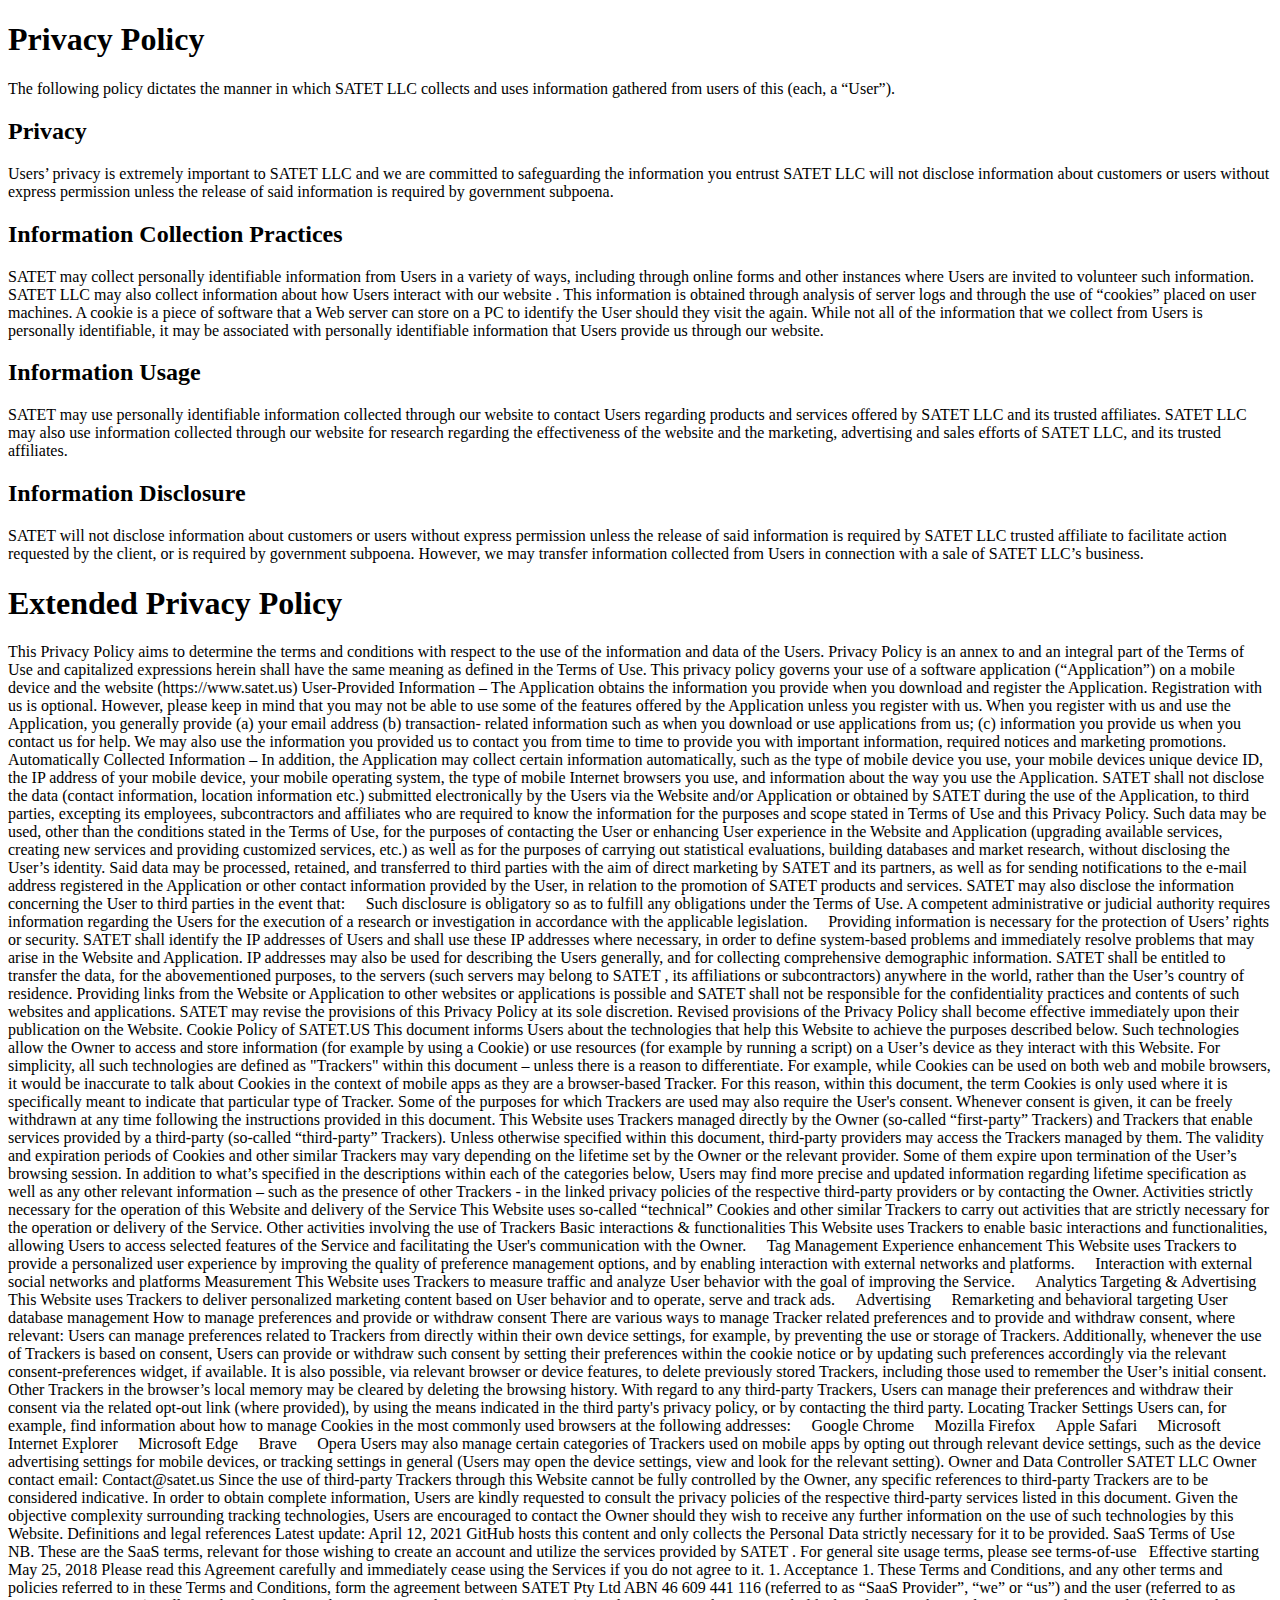
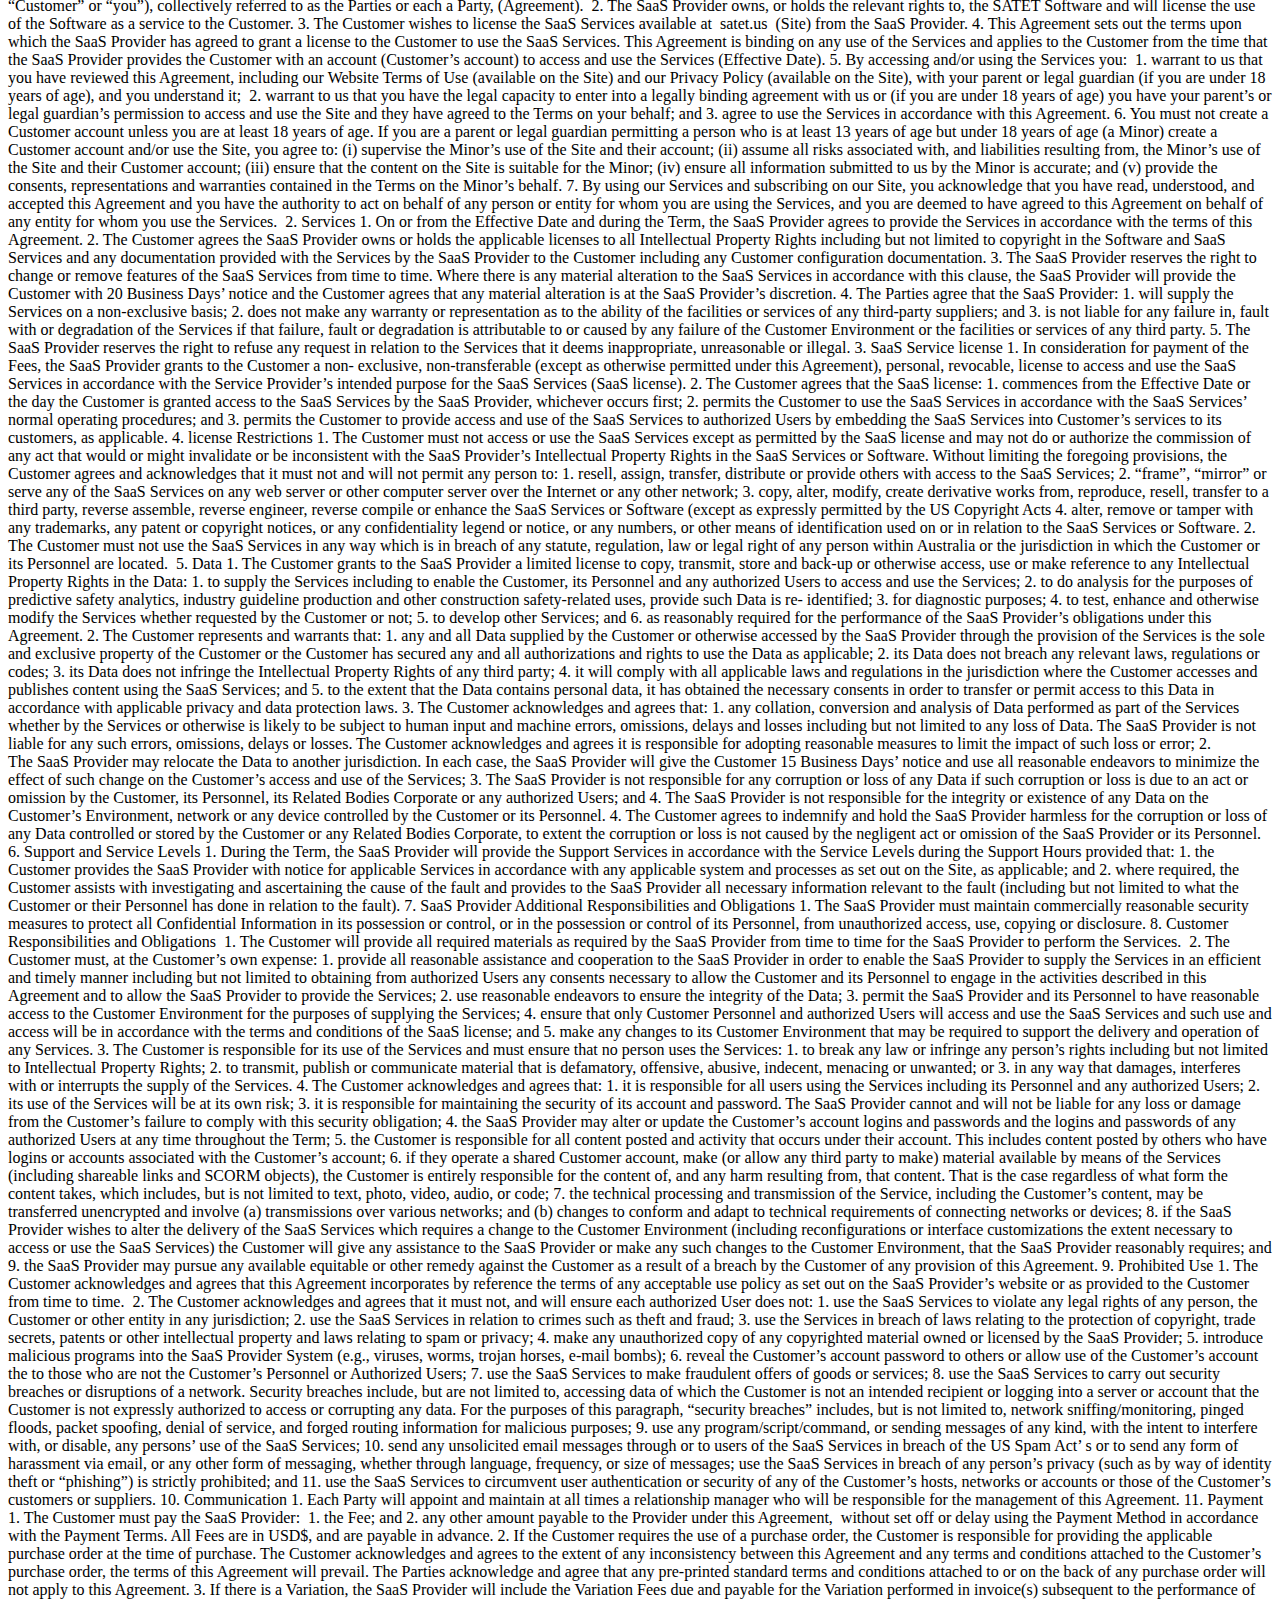
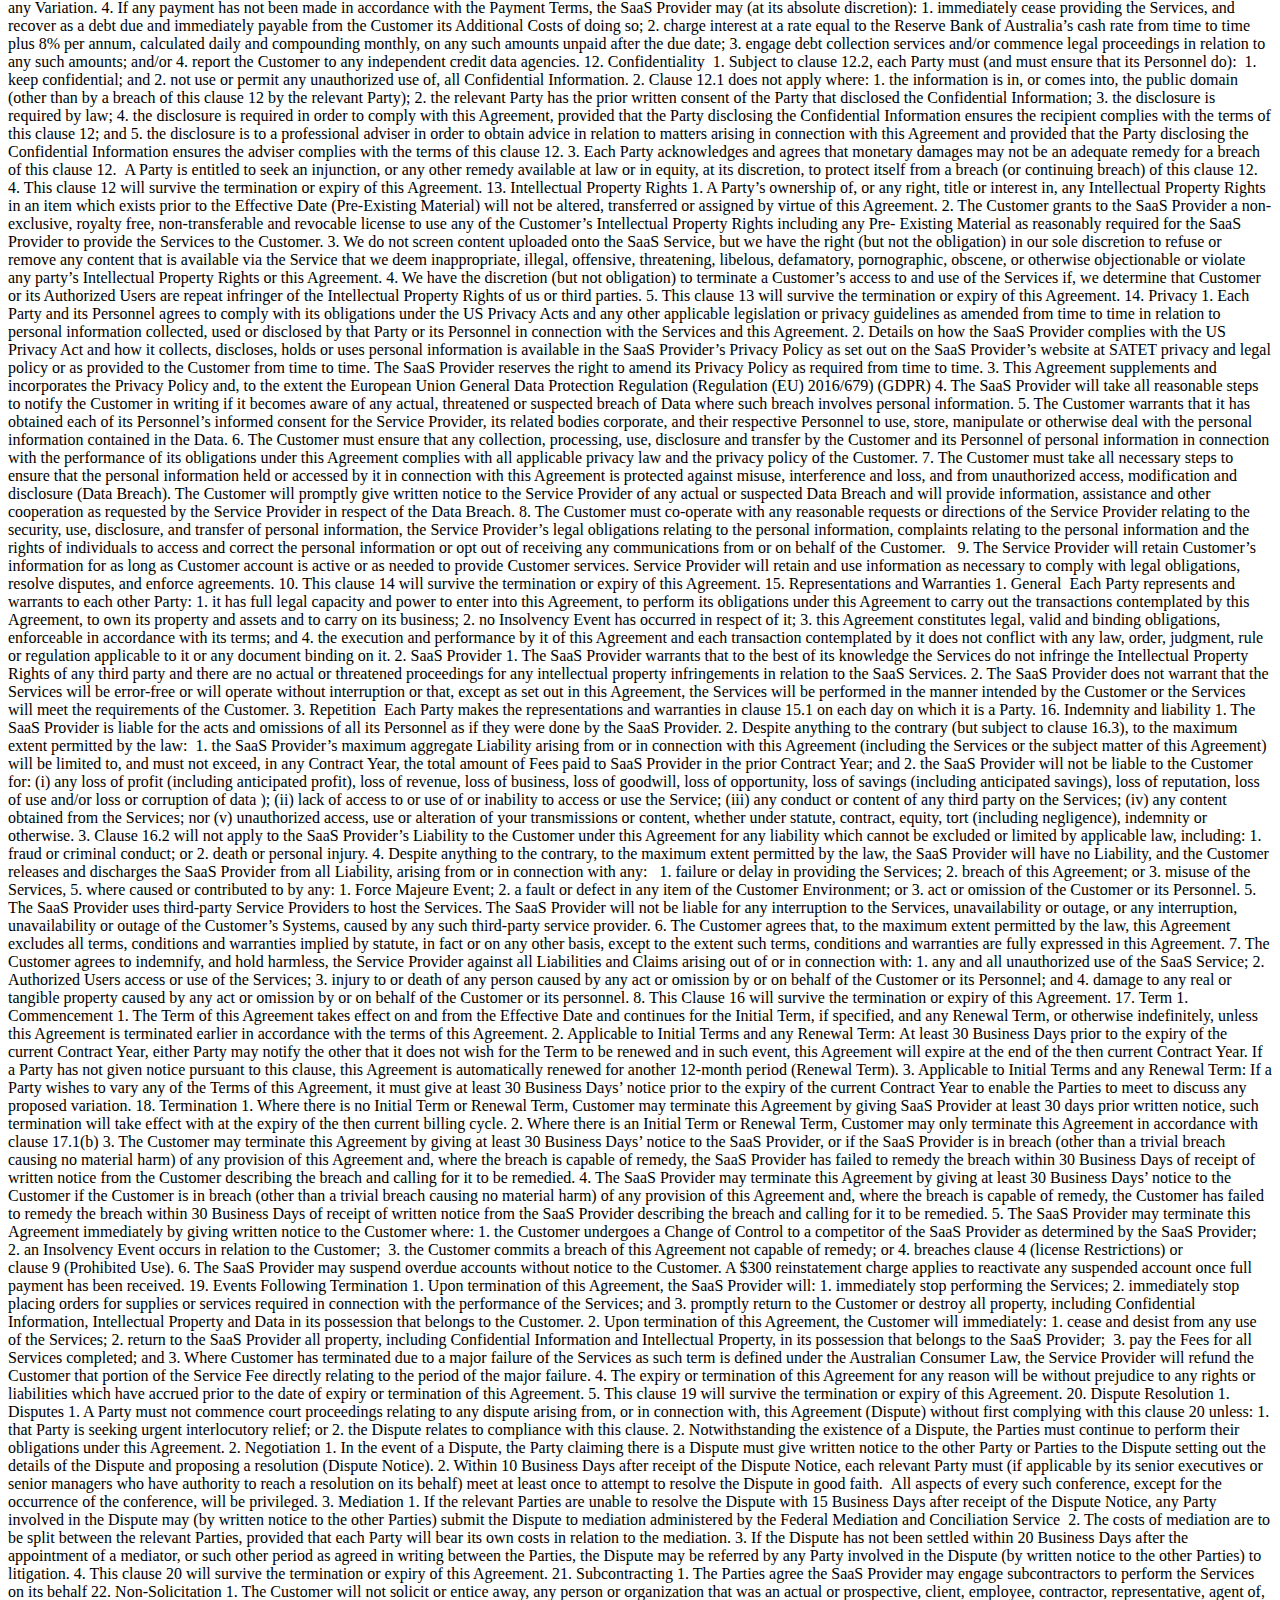
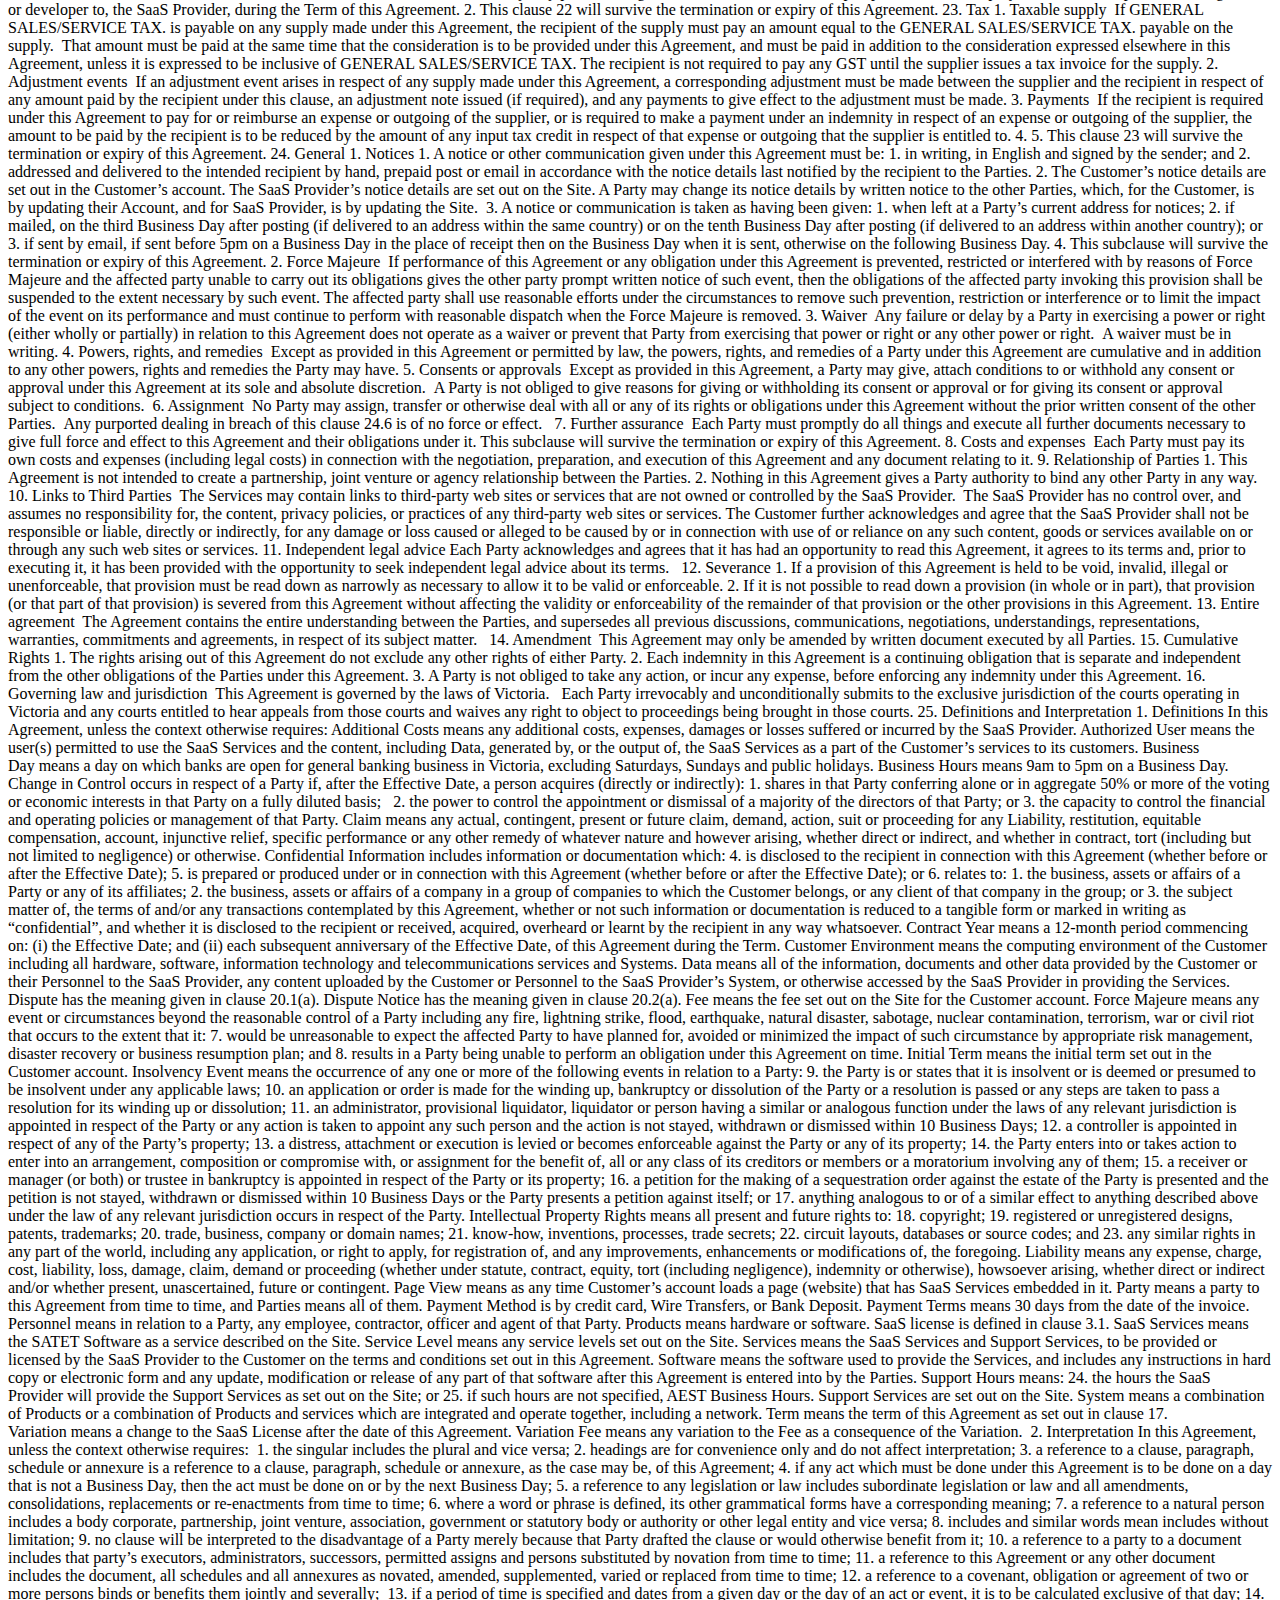
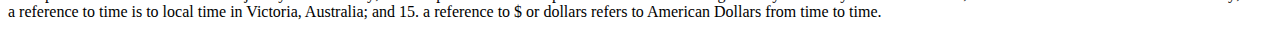
<file: policy.html>
<!DOCTYPE html>
<html lang="en">
<head>
    <meta charset="UTF-8">
    <meta http-equiv="X-UA-Compatible" content="IE=edge">
    <meta name="viewport" content="width=device-width, initial-scale=1.0">
    <title>Privacy Policy</title>
</head>
<body>
    <h1>Privacy Policy</h1>
    The following policy dictates the manner in which SATET LLC collects and uses information gathered from users of
this (each, a “User”).
<h2>Privacy</h2>
<p>Users’ privacy is extremely important to SATET LLC and we are committed to safeguarding the information you
entrust SATET LLC will not disclose information about customers or users without express permission unless the
release of said information is required by government subpoena.</p>

<h2>Information Collection Practices</h2>

<p>SATET may collect personally identifiable information from Users in a variety of ways, including through online
forms and other instances where Users are invited to volunteer such information. SATET LLC may also collect
information about how Users interact with our website . This information is obtained through analysis of server logs
and through the use of “cookies” placed on user machines. A cookie is a piece of software that a Web server can
store on a PC to identify the User should they visit the again. While not all of the information that we collect from
Users is personally identifiable, it may be associated with personally identifiable information that Users provide us
through our website.</p>

<h2>Information Usage</h2>
SATET may use personally identifiable information collected through our website to contact Users regarding
products and services offered by SATET LLC and its trusted affiliates. SATET LLC may also use information
collected through our website for research regarding the effectiveness of the website and the marketing, advertising
and sales efforts of SATET LLC, and its trusted affiliates.
<h2>Information Disclosure</h2>

SATET will not disclose information about customers or users without express permission unless the release of said
information is required by SATET LLC trusted affiliate to facilitate action requested by the client, or is required by
government subpoena. However, we may transfer information collected from Users in connection with a sale of
SATET LLC’s business.

<h1>Extended Privacy Policy</h1>

This Privacy Policy aims to determine the terms and conditions with respect to the use of the information and data of
the Users. Privacy Policy is an annex to and an integral part of the Terms of Use and capitalized expressions herein
shall have the same meaning as defined in the Terms of Use.
This privacy policy governs your use of a software application (“Application”) on a mobile device and the website
(https://www.satet.us)
User-Provided Information – The Application obtains the information you provide when you download and register
the Application. Registration with us is optional. However, please keep in mind that you may not be able to use
some of the features offered by the Application unless you register with us.
When you register with us and use the Application, you generally provide (a) your email address (b) transaction-
related information such as when you download or use applications from us; (c) information you provide us when
you contact us for help. We may also use the information you provided us to contact you from time to time to provide
you with important information, required notices and marketing promotions.
Automatically Collected Information – In addition, the Application may collect certain information automatically, such
as the type of mobile device you use, your mobile devices unique device ID, the IP address of your mobile device,
your mobile operating system, the type of mobile Internet browsers you use, and information about the way you use
the Application.
SATET shall not disclose the data (contact information, location information etc.) submitted electronically by the
Users via the Website and/or Application or obtained by SATET during the use of the Application, to third parties,
excepting its employees, subcontractors and affiliates who are required to know the information for the purposes
and scope stated in Terms of Use and this Privacy Policy.
Such data may be used, other than the conditions stated in the Terms of Use, for the purposes of contacting the
User or enhancing User experience in the Website and Application (upgrading available services, creating new
services and providing customized services, etc.) as well as for the purposes of carrying out statistical evaluations,
building databases and market research, without disclosing the User’s identity. Said data may be processed,
retained, and transferred to third parties with the aim of direct marketing by SATET and its partners, as well as for
sending notifications to the e-mail address registered in the Application or other contact information provided by the
User, in relation to the promotion of SATET products and services.
SATET may also disclose the information concerning the User to third parties in the event that:
 Such disclosure is obligatory so as to fulfill any obligations under the Terms of Use.

A competent administrative or judicial authority requires information regarding the Users for the execution of
a research or investigation in accordance with the applicable legislation.
 Providing information is necessary for the protection of Users’ rights or security.
SATET shall identify the IP addresses of Users and shall use these IP addresses where necessary, in order to
define system-based problems and immediately resolve problems that may arise in the Website and Application. IP
addresses may also be used for describing the Users generally, and for collecting comprehensive demographic
information.
SATET shall be entitled to transfer the data, for the abovementioned purposes, to the servers (such servers may
belong to SATET , its affiliations or subcontractors) anywhere in the world, rather than the User’s country of
residence.
Providing links from the Website or Application to other websites or applications is possible and SATET shall not be
responsible for the confidentiality practices and contents of such websites and applications.
SATET may revise the provisions of this Privacy Policy at its sole discretion. Revised provisions of the Privacy
Policy shall become effective immediately upon their publication on the Website.
Cookie Policy of SATET.US
This document informs Users about the technologies that help this Website to achieve the purposes described
below. Such technologies allow the Owner to access and store information (for example by using a Cookie) or use
resources (for example by running a script) on a User’s device as they interact with this Website.
For simplicity, all such technologies are defined as &quot;Trackers&quot; within this document – unless there is a reason to
differentiate.
For example, while Cookies can be used on both web and mobile browsers, it would be inaccurate to talk about
Cookies in the context of mobile apps as they are a browser-based Tracker. For this reason, within this document,
the term Cookies is only used where it is specifically meant to indicate that particular type of Tracker.
Some of the purposes for which Trackers are used may also require the User&#39;s consent. Whenever consent is
given, it can be freely withdrawn at any time following the instructions provided in this document.
This Website uses Trackers managed directly by the Owner (so-called “first-party” Trackers) and Trackers that
enable services provided by a third-party (so-called “third-party” Trackers). Unless otherwise specified within this
document, third-party providers may access the Trackers managed by them.
The validity and expiration periods of Cookies and other similar Trackers may vary depending on the lifetime set by
the Owner or the relevant provider. Some of them expire upon termination of the User’s browsing session.
In addition to what’s specified in the descriptions within each of the categories below, Users may find more precise
and updated information regarding lifetime specification as well as any other relevant information – such as the
presence of other Trackers - in the linked privacy policies of the respective third-party providers or by contacting the
Owner.
Activities strictly necessary for the operation of this Website and delivery of the Service
This Website uses so-called “technical” Cookies and other similar Trackers to carry out activities that are strictly
necessary for the operation or delivery of the Service.
Other activities involving the use of Trackers
Basic interactions &amp; functionalities
This Website uses Trackers to enable basic interactions and functionalities, allowing Users to access selected
features of the Service and facilitating the User&#39;s communication with the Owner.
 Tag Management
Experience enhancement
This Website uses Trackers to provide a personalized user experience by improving the quality of preference
management options, and by enabling interaction with external networks and platforms.
 Interaction with external social networks and platforms
Measurement
This Website uses Trackers to measure traffic and analyze User behavior with the goal of improving the Service.
 Analytics
Targeting &amp; Advertising
This Website uses Trackers to deliver personalized marketing content based on User behavior and to operate,
serve and track ads.
 Advertising
 Remarketing and behavioral targeting

User database management
How to manage preferences and provide or withdraw consent
There are various ways to manage Tracker related preferences and to provide and withdraw consent, where
relevant:
Users can manage preferences related to Trackers from directly within their own device settings, for example, by
preventing the use or storage of Trackers.
Additionally, whenever the use of Trackers is based on consent, Users can provide or withdraw such consent by
setting their preferences within the cookie notice or by updating such preferences accordingly via the relevant
consent-preferences widget, if available.
It is also possible, via relevant browser or device features, to delete previously stored Trackers, including those used
to remember the User’s initial consent.
Other Trackers in the browser’s local memory may be cleared by deleting the browsing history.
With regard to any third-party Trackers, Users can manage their preferences and withdraw their consent via the
related opt-out link (where provided), by using the means indicated in the third party&#39;s privacy policy, or by
contacting the third party.
Locating Tracker Settings
Users can, for example, find information about how to manage Cookies in the most commonly used browsers at the
following addresses:
 Google Chrome
 Mozilla Firefox
 Apple Safari
 Microsoft Internet Explorer
 Microsoft Edge
 Brave
 Opera
Users may also manage certain categories of Trackers used on mobile apps by opting out through relevant device
settings, such as the device advertising settings for mobile devices, or tracking settings in general (Users may open
the device settings, view and look for the relevant setting).
Owner and Data Controller
SATET LLC
Owner contact email: Contact@satet.us
Since the use of third-party Trackers through this Website cannot be fully controlled by the Owner, any specific
references to third-party Trackers are to be considered indicative. In order to obtain complete information, Users are
kindly requested to consult the privacy policies of the respective third-party services listed in this document.
Given the objective complexity surrounding tracking technologies, Users are encouraged to contact the Owner
should they wish to receive any further information on the use of such technologies by this Website.
Definitions and legal references
Latest update: April 12, 2021
GitHub hosts this content and only collects the Personal Data strictly necessary for it to be provided.
SaaS Terms of Use
NB. These are the SaaS terms, relevant for those wishing to create an account and utilize the services provided by
SATET . For general site usage terms, please see terms-of-use
 
Effective starting May 25, 2018
Please read this Agreement carefully and immediately cease using the Services if you do not agree to it.
1. Acceptance

1. These Terms and Conditions, and any other terms and policies referred to in these Terms and
Conditions, form the agreement between SATET Pty Ltd ABN 46 609 441 116 (referred to as

“SaaS Provider”, “we” or “us”) and the user (referred to as “Customer” or “you”), collectively
referred to as the Parties or each a Party, (Agreement). 
2. The SaaS Provider owns, or holds the relevant rights to, the SATET Software and will license the
use of the Software as a service to the Customer.
3. The Customer wishes to license the SaaS Services available at  satet.us  (Site) from the SaaS
Provider.
4. This Agreement sets out the terms upon which the SaaS Provider has agreed to grant a license
to the Customer to use the SaaS Services. This Agreement is binding on any use of the Services
and applies to the Customer from the time that the SaaS Provider provides the Customer with an
account (Customer’s account) to access and use the Services (Effective Date).
5. By accessing and/or using the Services you: 

1. warrant to us that you have reviewed this Agreement, including our Website
Terms of Use (available on the Site) and our Privacy Policy (available on the
Site), with your parent or legal guardian (if you are under 18 years of age), and
you understand it; 
2. warrant to us that you have the legal capacity to enter into a legally binding
agreement with us or (if you are under 18 years of age) you have your parent’s
or legal guardian’s permission to access and use the Site and they have
agreed to the Terms on your behalf; and
3. agree to use the Services in accordance with this Agreement.

6. You must not create a Customer account unless you are at least 18 years of age. If you are a
parent or legal guardian permitting a person who is at least 13 years of age but under 18 years of
age (a Minor) create a Customer account and/or use the Site, you agree to: (i) supervise the
Minor’s use of the Site and their account; (ii) assume all risks associated with, and liabilities
resulting from, the Minor’s use of the Site and their Customer account; (iii) ensure that the content
on the Site is suitable for the Minor; (iv) ensure all information submitted to us by the Minor is
accurate; and (v) provide the consents, representations and warranties contained in the Terms on
the Minor’s behalf.
7. By using our Services and subscribing on our Site, you acknowledge that you have read,
understood, and accepted this Agreement and you have the authority to act on behalf of any
person or entity for whom you are using the Services, and you are deemed to have agreed to this
Agreement on behalf of any entity for whom you use the Services. 

2. Services

1. On or from the Effective Date and during the Term, the SaaS Provider agrees to provide the
Services in accordance with the terms of this Agreement.
2. The Customer agrees the SaaS Provider owns or holds the applicable licenses to all Intellectual
Property Rights including but not limited to copyright in the Software and SaaS Services and any
documentation provided with the Services by the SaaS Provider to the Customer including any
Customer configuration documentation.
3. The SaaS Provider reserves the right to change or remove features of the SaaS Services from
time to time. Where there is any material alteration to the SaaS Services in accordance with this
clause, the SaaS Provider will provide the Customer with 20 Business Days’ notice and the
Customer agrees that any material alteration is at the SaaS Provider’s discretion.

4. The Parties agree that the SaaS Provider:

1. will supply the Services on a non-exclusive basis;
2. does not make any warranty or representation as to the ability of the facilities
or services of any third-party suppliers; and
3. is not liable for any failure in, fault with or degradation of the Services if that
failure, fault or degradation is attributable to or caused by any failure of the
Customer Environment or the facilities or services of any third party.
5. The SaaS Provider reserves the right to refuse any request in relation to the Services that it
deems inappropriate, unreasonable or illegal.

3. SaaS Service license

1. In consideration for payment of the Fees, the SaaS Provider grants to the Customer a non-
exclusive, non-transferable (except as otherwise permitted under this Agreement), personal,
revocable, license to access and use the SaaS Services in accordance with the Service
Provider’s intended purpose for the SaaS Services (SaaS license).
2. The Customer agrees that the SaaS license:

1. commences from the Effective Date or the day the Customer is granted
access to the SaaS Services by the SaaS Provider, whichever occurs first;
2. permits the Customer to use the SaaS Services in accordance with the SaaS
Services’ normal operating procedures; and
3. permits the Customer to provide access and use of the SaaS Services to
authorized Users by embedding the SaaS Services into Customer’s services
to its customers, as applicable.

4. license Restrictions

1. The Customer must not access or use the SaaS Services except as permitted by the SaaS
license and may not do or authorize the commission of any act that would or might invalidate or
be inconsistent with the SaaS Provider’s Intellectual Property Rights in the SaaS Services or
Software. Without limiting the foregoing provisions, the Customer agrees and acknowledges that
it must not and will not permit any person to:

1. resell, assign, transfer, distribute or provide others with access to the SaaS
Services;
2. “frame”, “mirror” or serve any of the SaaS Services on any web server or other
computer server over the Internet or any other network;
3. copy, alter, modify, create derivative works from, reproduce, resell, transfer to
a third party, reverse assemble, reverse engineer, reverse compile or enhance
the SaaS Services or Software (except as expressly permitted by the US
Copyright Acts
4. alter, remove or tamper with any trademarks, any patent or copyright notices,
or any confidentiality legend or notice, or any numbers, or other means of
identification used on or in relation to the SaaS Services or Software.

2. The Customer must not use the SaaS Services in any way which is in breach of any statute,
regulation, law or legal right of any person within Australia or the jurisdiction in which the
Customer or its Personnel are located. 

5. Data

1. The Customer grants to the SaaS Provider a limited license to copy, transmit, store and back-up
or otherwise access, use or make reference to any Intellectual Property Rights in the Data:
1. to supply the Services including to enable the Customer, its Personnel and any
authorized Users to access and use the Services;
2. to do analysis for the purposes of predictive safety analytics, industry guideline
production and other construction safety-related uses, provide such Data is re-
identified;
3. for diagnostic purposes;
4. to test, enhance and otherwise modify the Services whether requested by the
Customer or not;
5. to develop other Services; and
6. as reasonably required for the performance of the SaaS Provider’s obligations
under this Agreement.
2. The Customer represents and warrants that:

1. any and all Data supplied by the Customer or otherwise accessed by the SaaS
Provider through the provision of the Services is the sole and exclusive
property of the Customer or the Customer has secured any and all
authorizations and rights to use the Data as applicable;
2. its Data does not breach any relevant laws, regulations or codes;
3. its Data does not infringe the Intellectual Property Rights of any third party;
4. it will comply with all applicable laws and regulations in the jurisdiction where
the Customer accesses and publishes content using the SaaS Services; and
5. to the extent that the Data contains personal data, it has obtained the
necessary consents in order to transfer or permit access to this Data in
accordance with applicable privacy and data protection laws.

3. The Customer acknowledges and agrees that:

1. any collation, conversion and analysis of Data performed as part of the
Services whether by the Services or otherwise is likely to be subject to human
input and machine errors, omissions, delays and losses including but not
limited to any loss of Data. The SaaS Provider is not liable for any such errors,
omissions, delays or losses. The Customer acknowledges and agrees it is
responsible for adopting reasonable measures to limit the impact of such loss
or error;
2. The SaaS Provider may relocate the Data to another jurisdiction. In each case,
the SaaS Provider will give the Customer 15 Business Days’ notice and use all

reasonable endeavors to minimize the effect of such change on the
Customer’s access and use of the Services;
3. The SaaS Provider is not responsible for any corruption or loss of any Data if
such corruption or loss is due to an act or omission by the Customer, its
Personnel, its Related Bodies Corporate or any authorized Users; and
4. The SaaS Provider is not responsible for the integrity or existence of any Data
on the Customer’s Environment, network or any device controlled by the
Customer or its Personnel.

4. The Customer agrees to indemnify and hold the SaaS Provider harmless for the corruption or
loss of any Data controlled or stored by the Customer or any Related Bodies Corporate, to extent
the corruption or loss is not caused by the negligent act or omission of the SaaS Provider or its
Personnel.
6. Support and Service Levels

1. During the Term, the SaaS Provider will provide the Support Services in accordance with the
Service Levels during the Support Hours provided that:

1. the Customer provides the SaaS Provider with notice for applicable Services in
accordance with any applicable system and processes as set out on the Site,
as applicable; and
2. where required, the Customer assists with investigating and ascertaining the
cause of the fault and provides to the SaaS Provider all necessary information
relevant to the fault (including but not limited to what the Customer or their
Personnel has done in relation to the fault).

7. SaaS Provider Additional Responsibilities and Obligations

1. The SaaS Provider must maintain commercially reasonable security measures to protect all
Confidential Information in its possession or control, or in the possession or control of its
Personnel, from unauthorized access, use, copying or disclosure.

8. Customer Responsibilities and Obligations 

1. The Customer will provide all required materials as required by the SaaS Provider from time to
time for the SaaS Provider to perform the Services. 
2. The Customer must, at the Customer’s own expense:

1. provide all reasonable assistance and cooperation to the SaaS Provider in
order to enable the SaaS Provider to supply the Services in an efficient and
timely manner including but not limited to obtaining from authorized Users any
consents necessary to allow the Customer and its Personnel to engage in the
activities described in this Agreement and to allow the SaaS Provider to
provide the Services;
2. use reasonable endeavors to ensure the integrity of the Data;
3. permit the SaaS Provider and its Personnel to have reasonable access to the
Customer Environment for the purposes of supplying the Services;

4. ensure that only Customer Personnel and authorized Users will access and
use the SaaS Services and such use and access will be in accordance with
the terms and conditions of the SaaS license; and
5. make any changes to its Customer Environment that may be required to
support the delivery and operation of any Services.

3. The Customer is responsible for its use of the Services and must ensure that no person uses the
Services:

1. to break any law or infringe any person’s rights including but not limited to
Intellectual Property Rights;
2. to transmit, publish or communicate material that is defamatory, offensive,
abusive, indecent, menacing or unwanted; or
3. in any way that damages, interferes with or interrupts the supply of the
Services.

4. The Customer acknowledges and agrees that:

1. it is responsible for all users using the Services including its Personnel and
any authorized Users;
2. its use of the Services will be at its own risk;
3. it is responsible for maintaining the security of its account and password. The
SaaS Provider cannot and will not be liable for any loss or damage from the
Customer’s failure to comply with this security obligation;
4. the SaaS Provider may alter or update the Customer’s account logins and
passwords and the logins and passwords of any authorized Users at any time
throughout the Term;
5. the Customer is responsible for all content posted and activity that occurs
under their account. This includes content posted by others who have logins or
accounts associated with the Customer’s account;
6. if they operate a shared Customer account, make (or allow any third party to
make) material available by means of the Services (including shareable links
and SCORM objects), the Customer is entirely responsible for the content of,
and any harm resulting from, that content. That is the case regardless of what
form the content takes, which includes, but is not limited to text, photo, video,
audio, or code;
7. the technical processing and transmission of the Service, including the
Customer’s content, may be transferred unencrypted and involve (a)
transmissions over various networks; and (b) changes to conform and adapt to
technical requirements of connecting networks or devices;
8. if the SaaS Provider wishes to alter the delivery of the SaaS Services which
requires a change to the Customer Environment (including reconfigurations or
interface customizations the extent necessary to access or use the SaaS
Services) the Customer will give any assistance to the SaaS Provider or make
any such changes to the Customer Environment, that the SaaS Provider
reasonably requires; and

9. the SaaS Provider may pursue any available equitable or other remedy
against the Customer as a result of a breach by the Customer of any provision
of this Agreement.

9. Prohibited Use

1. The Customer acknowledges and agrees that this Agreement incorporates by reference the
terms of any acceptable use policy as set out on the SaaS Provider’s website or as provided to
the Customer from time to time. 
2. The Customer acknowledges and agrees that it must not, and will ensure each authorized User
does not:

1. use the SaaS Services to violate any legal rights of any person, the Customer
or other entity in any jurisdiction;
2. use the SaaS Services in relation to crimes such as theft and fraud;
3. use the Services in breach of laws relating to the protection of copyright, trade
secrets, patents or other intellectual property and laws relating to spam or
privacy;
4. make any unauthorized copy of any copyrighted material owned or licensed by
the SaaS Provider;
5. introduce malicious programs into the SaaS Provider System (e.g., viruses,
worms, trojan horses, e-mail bombs);
6. reveal the Customer’s account password to others or allow use of the
Customer’s account the to those who are not the Customer’s Personnel or
Authorized Users;
7. use the SaaS Services to make fraudulent offers of goods or services;
8. use the SaaS Services to carry out security breaches or disruptions of a
network. Security breaches include, but are not limited to, accessing data of
which the Customer is not an intended recipient or logging into a server or
account that the Customer is not expressly authorized to access or corrupting
any data. For the purposes of this paragraph, “security breaches” includes, but
is not limited to, network sniffing/monitoring, pinged floods, packet spoofing,
denial of service, and forged routing information for malicious purposes;
9. use any program/script/command, or sending messages of any kind, with the
intent to interfere with, or disable, any persons’ use of the SaaS Services;
10. send any unsolicited email messages through or to users of the SaaS Services
in breach of the US Spam Act’ s or to send any form of harassment via email,
or any other form of messaging, whether through language, frequency, or size
of messages; use the SaaS Services in breach of any person’s privacy (such
as by way of identity theft or “phishing”) is strictly prohibited; and
11. use the SaaS Services to circumvent user authentication or security of any of
the Customer’s hosts, networks or accounts or those of the Customer’s
customers or suppliers.

10. Communication

1. Each Party will appoint and maintain at all times a relationship manager who will be responsible
for the management of this Agreement.

11. Payment

1. The Customer must pay the SaaS Provider: 

1. the Fee; and
2. any other amount payable to the Provider under this Agreement, 

without set off or delay using the Payment Method in accordance with the Payment Terms. All Fees are in USD$,
and are payable in advance.

2. If the Customer requires the use of a purchase order, the Customer is responsible for providing
the applicable purchase order at the time of purchase. The Customer acknowledges and agrees
to the extent of any inconsistency between this Agreement and any terms and conditions
attached to the Customer’s purchase order, the terms of this Agreement will prevail. The Parties
acknowledge and agree that any pre-printed standard terms and conditions attached to or on the
back of any purchase order will not apply to this Agreement.
3. If there is a Variation, the SaaS Provider will include the Variation Fees due and payable for the
Variation performed in invoice(s) subsequent to the performance of any Variation.
4. If any payment has not been made in accordance with the Payment Terms, the SaaS Provider
may (at its absolute discretion):

1. immediately cease providing the Services, and recover as a debt due and
immediately payable from the Customer its Additional Costs of doing so;
2. charge interest at a rate equal to the Reserve Bank of Australia’s cash rate
from time to time plus 8% per annum, calculated daily and compounding
monthly, on any such amounts unpaid after the due date;
3. engage debt collection services and/or commence legal proceedings in
relation to any such amounts; and/or
4. report the Customer to any independent credit data agencies.

12. Confidentiality 

1. Subject to clause 12.2, each Party must (and must ensure that its Personnel do): 

1. keep confidential; and
2. not use or permit any unauthorized use of,

all Confidential Information.

2. Clause 12.1 does not apply where:

1. the information is in, or comes into, the public domain (other than by a breach
of this clause 12 by the relevant Party);
2. the relevant Party has the prior written consent of the Party that disclosed the
Confidential Information;

3. the disclosure is required by law;
4. the disclosure is required in order to comply with this Agreement, provided that
the Party disclosing the Confidential Information ensures the recipient
complies with the terms of this clause 12; and
5. the disclosure is to a professional adviser in order to obtain advice in relation
to matters arising in connection with this Agreement and provided that the
Party disclosing the Confidential Information ensures the adviser complies with
the terms of this clause 12.

3. Each Party acknowledges and agrees that monetary damages may not be an adequate remedy
for a breach of this clause 12.  A Party is entitled to seek an injunction, or any other remedy
available at law or in equity, at its discretion, to protect itself from a breach (or continuing breach)
of this clause 12.
4. This clause 12 will survive the termination or expiry of this Agreement.

13. Intellectual Property Rights

1. A Party’s ownership of, or any right, title or interest in, any Intellectual Property Rights in an item
which exists prior to the Effective Date (Pre-Existing Material) will not be altered, transferred or
assigned by virtue of this Agreement.
2. The Customer grants to the SaaS Provider a non-exclusive, royalty free, non-transferable and
revocable license to use any of the Customer’s Intellectual Property Rights including any Pre-
Existing Material as reasonably required for the SaaS Provider to provide the Services to the
Customer.
3. We do not screen content uploaded onto the SaaS Service, but we have the right (but not the
obligation) in our sole discretion to refuse or remove any content that is available via the
Service that we deem inappropriate, illegal, offensive, threatening, libelous, defamatory,
pornographic, obscene, or otherwise objectionable or violate any party’s Intellectual Property
Rights or this Agreement.
4. We have the discretion (but not obligation) to terminate a Customer’s access to and use of the
Services if, we determine that Customer or its Authorized Users are repeat infringer of the
Intellectual Property Rights of us or third parties.
5. This clause 13 will survive the termination or expiry of this Agreement.

14. Privacy

1. Each Party and its Personnel agrees to comply with its obligations under the US Privacy Acts and
any other applicable legislation or privacy guidelines as amended from time to time in relation to
personal information collected, used or disclosed by that Party or its Personnel in connection with
the Services and this Agreement.
2. Details on how the SaaS Provider complies with the US Privacy Act and how it collects,
discloses, holds or uses personal information is available in the SaaS Provider’s Privacy Policy
as set out on the SaaS Provider’s website at SATET privacy and legal policy or as provided to the
Customer from time to time. The SaaS Provider reserves the right to amend its Privacy Policy as
required from time to time.
3. This Agreement supplements and incorporates the Privacy Policy and, to the extent the
European Union General Data Protection Regulation (Regulation (EU) 2016/679) (GDPR)

4. The SaaS Provider will take all reasonable steps to notify the Customer in writing if it becomes
aware of any actual, threatened or suspected breach of Data where such breach involves
personal information.
5. The Customer warrants that it has obtained each of its Personnel’s informed consent for the
Service Provider, its related bodies corporate, and their respective Personnel to use, store,
manipulate or otherwise deal with the personal information contained in the Data.
6. The Customer must ensure that any collection, processing, use, disclosure and transfer by the
Customer and its Personnel of personal information in connection with the performance of its
obligations under this Agreement complies with all applicable privacy law and the privacy policy
of the Customer.
7. The Customer must take all necessary steps to ensure that the personal information held or
accessed by it in connection with this Agreement is protected against misuse, interference and
loss, and from unauthorized access, modification and disclosure (Data Breach). The Customer
will promptly give written notice to the Service Provider of any actual or suspected Data Breach
and will provide information, assistance and other cooperation as requested by the Service
Provider in respect of the Data Breach.
8. The Customer must co-operate with any reasonable requests or directions of the Service
Provider relating to the security, use, disclosure, and transfer of personal information, the Service
Provider’s legal obligations relating to the personal information, complaints relating to the
personal information and the rights of individuals to access and correct the personal information
or opt out of receiving any communications from or on behalf of the Customer.  
9. The Service Provider will retain Customer’s information for as long as Customer account is active
or as needed to provide Customer services. Service Provider will retain and use information as
necessary to comply with legal obligations, resolve disputes, and enforce agreements.
10. This clause 14 will survive the termination or expiry of this Agreement.

15. Representations and Warranties

1. General 
Each Party represents and warrants to each other Party:

1. it has full legal capacity and power to enter into this Agreement, to perform its
obligations under this Agreement to carry out the transactions contemplated by
this Agreement, to own its property and assets and to carry on its business;
2. no Insolvency Event has occurred in respect of it;
3. this Agreement constitutes legal, valid and binding obligations, enforceable in
accordance with its terms; and
4. the execution and performance by it of this Agreement and each transaction
contemplated by it does not conflict with any law, order, judgment, rule or
regulation applicable to it or any document binding on it.

2. SaaS Provider

1. The SaaS Provider warrants that to the best of its knowledge the Services do
not infringe the Intellectual Property Rights of any third party and there are no
actual or threatened proceedings for any intellectual property infringements in
relation to the SaaS Services.

2. The SaaS Provider does not warrant that the Services will be error-free or will
operate without interruption or that, except as set out in this Agreement, the
Services will be performed in the manner intended by the Customer or the
Services will meet the requirements of the Customer.

3. Repetition 
Each Party makes the representations and warranties in clause 15.1 on each day on which it is a
Party.
16. Indemnity and liability

1. The SaaS Provider is liable for the acts and omissions of all its Personnel as if they were done by
the SaaS Provider.
2. Despite anything to the contrary (but subject to clause 16.3), to the maximum extent permitted by
the law: 

1. the SaaS Provider’s maximum aggregate Liability arising from or in connection
with this Agreement (including the Services or the subject matter of this
Agreement) will be limited to, and must not exceed, in any Contract Year, the
total amount of Fees paid to SaaS Provider in the prior Contract Year; and
2. the SaaS Provider will not be liable to the Customer for: (i) any loss of profit
(including anticipated profit), loss of revenue, loss of business, loss of goodwill,
loss of opportunity, loss of savings (including anticipated savings), loss of
reputation, loss of use and/or loss or corruption of data ); (ii) lack of access to
or use of or inability to access or use the Service; (iii) any conduct or content
of any third party on the Services; (iv) any content obtained from the Services;
nor (v) unauthorized access, use or alteration of your transmissions or content,

whether under statute, contract, equity, tort (including negligence), indemnity or otherwise.

3. Clause 16.2 will not apply to the SaaS Provider’s Liability to the Customer under this Agreement
for any liability which cannot be excluded or limited by applicable law, including:

1. fraud or criminal conduct; or
2. death or personal injury.

4. Despite anything to the contrary, to the maximum extent permitted by the law, the SaaS Provider
will have no Liability, and the Customer releases and discharges the SaaS Provider from all
Liability, arising from or in connection with any:  
1. failure or delay in providing the Services;
2. breach of this Agreement; or
3. misuse of the Services,
5. where caused or contributed to by any:
1. Force Majeure Event;
2. a fault or defect in any item of the Customer Environment; or
3. act or omission of the Customer or its Personnel.

5. The SaaS Provider uses third-party Service Providers to host the Services. The SaaS Provider
will not be liable for any interruption to the Services, unavailability or outage, or any interruption,
unavailability or outage of the Customer’s Systems, caused by any such third-party service
provider.
6. The Customer agrees that, to the maximum extent permitted by the law, this Agreement excludes
all terms, conditions and warranties implied by statute, in fact or on any other basis, except to the
extent such terms, conditions and warranties are fully expressed in this Agreement.
7. The Customer agrees to indemnify, and hold harmless, the Service Provider against all Liabilities
and Claims arising out of or in connection with:

1. any and all unauthorized use of the SaaS Service;
2. Authorized Users access or use of the Services;
3. injury to or death of any person caused by any act or omission by or on behalf
of the Customer or its Personnel; and
4. damage to any real or tangible property caused by any act or omission by or
on behalf of the Customer or its personnel.

8. This Clause 16 will survive the termination or expiry of this Agreement.

17. Term

1. Commencement

1. The Term of this Agreement takes effect on and from the Effective Date and
continues for the Initial Term, if specified, and any Renewal Term, or otherwise
indefinitely, unless this Agreement is terminated earlier in accordance with the
terms of this Agreement.
2. Applicable to Initial Terms and any Renewal Term: At least 30 Business
Days prior to the expiry of the current Contract Year, either Party may notify
the other that it does not wish for the Term to be renewed and in such event,
this Agreement will expire at the end of the then current Contract Year. If a
Party has not given notice pursuant to this clause, this Agreement is
automatically renewed for another 12-month period (Renewal Term).
3. Applicable to Initial Terms and any Renewal Term: If a Party wishes to vary
any of the Terms of this Agreement, it must give at least 30 Business Days’
notice prior to the expiry of the current Contract Year to enable the Parties to
meet to discuss any proposed variation.

18. Termination

1. Where there is no Initial Term or Renewal Term, Customer may terminate this Agreement by
giving SaaS Provider at least 30 days prior written notice, such termination will take effect with at
the expiry of the then current billing cycle.
2. Where there is an Initial Term or Renewal Term, Customer may only terminate this Agreement in
accordance with clause 17.1(b)
3. The Customer may terminate this Agreement by giving at least 30 Business Days’ notice
to the SaaS Provider, or if the SaaS Provider is in breach (other than a trivial breach causing no
material harm) of any provision of this Agreement and, where the breach is capable of

remedy, the SaaS Provider has failed to remedy the breach within 30 Business Days of receipt of
written notice from the Customer describing the breach and calling for it to be remedied.
4. The SaaS Provider may terminate this Agreement by giving at least 30 Business Days’ notice to
the Customer if the Customer is in breach (other than a trivial breach causing no material harm)
of any provision of this Agreement and, where the breach is capable of remedy, the Customer
has failed to remedy the breach within 30 Business Days of receipt of written notice
from the SaaS Provider describing the breach and calling for it to be remedied.
5. The SaaS Provider may terminate this Agreement immediately by giving written notice to the
Customer where:

1. the Customer undergoes a Change of Control to a competitor of the SaaS
Provider as determined by the SaaS Provider;
2. an Insolvency Event occurs in relation to the Customer; 
3. the Customer commits a breach of this Agreement not capable of remedy; or
4. breaches clause 4 (license Restrictions) or clause 9 (Prohibited Use).
6. The SaaS Provider may suspend overdue accounts without notice to the Customer. A $300
reinstatement charge applies to reactivate any suspended account once full payment has been
received.
19. Events Following Termination

1. Upon termination of this Agreement, the SaaS Provider will:
1. immediately stop performing the Services;
2. immediately stop placing orders for supplies or services required in connection
with the performance of the Services; and
3. promptly return to the Customer or destroy all property, including Confidential
Information, Intellectual Property and Data in its possession that belongs to the
Customer.

2. Upon termination of this Agreement, the Customer will immediately:
1. cease and desist from any use of the Services;
2. return to the SaaS Provider all property, including Confidential Information and
Intellectual Property, in its possession that belongs to the SaaS Provider; 
3. pay the Fees for all Services completed; and

3. Where Customer has terminated due to a major failure of the Services as such term is defined
under the Australian Consumer Law, the Service Provider will refund the Customer that portion of
the Service Fee directly relating to the period of the major failure.
4. The expiry or termination of this Agreement for any reason will be without prejudice to any rights
or liabilities which have accrued prior to the date of expiry or termination of this Agreement.
5. This clause 19 will survive the termination or expiry of this Agreement.

20. Dispute Resolution

1. Disputes

1. A Party must not commence court proceedings relating to any dispute arising
from, or in connection with, this Agreement (Dispute) without first complying
with this clause 20 unless:

1. that Party is seeking urgent interlocutory relief; or
2. the Dispute relates to compliance with this clause.
2. Notwithstanding the existence of a Dispute, the Parties must continue to
perform their obligations under this Agreement.

2. Negotiation

1. In the event of a Dispute, the Party claiming there is a Dispute must give written
notice to the other Party or Parties to the Dispute setting out the details of the
Dispute and proposing a resolution (Dispute Notice).
2. Within 10 Business Days after receipt of the Dispute Notice, each relevant Party
must (if applicable by its senior executives or senior managers who have
authority to reach a resolution on its behalf) meet at least once to attempt to
resolve the Dispute in good faith.  All aspects of every such conference,
except for the occurrence of the conference, will be privileged.

3. Mediation

1. If the relevant Parties are unable to resolve the Dispute with 15 Business Days
after receipt of the Dispute Notice, any Party involved in the Dispute may (by
written notice to the other Parties) submit the Dispute to mediation
administered by the Federal Mediation and Conciliation Service 
2. The costs of mediation are to be split between the relevant Parties, provided
that each Party will bear its own costs in relation to the mediation.
3. If the Dispute has not been settled within 20 Business Days after the
appointment of a mediator, or such other period as agreed in writing between
the Parties, the Dispute may be referred by any Party involved in the Dispute
(by written notice to the other Parties) to litigation.
4. This clause 20 will survive the termination or expiry of this Agreement.

21. Subcontracting

1. The Parties agree the SaaS Provider may engage subcontractors to perform the Services on its
behalf
22. Non-Solicitation

1. The Customer will not solicit or entice away, any person or organization that was an actual or
prospective, client, employee, contractor, representative, agent of, or developer to, the SaaS
Provider, during the Term of this Agreement.
2. This clause 22 will survive the termination or expiry of this Agreement.

23. Tax

1. Taxable supply 
If GENERAL SALES/SERVICE TAX. is payable on any supply made under this Agreement, the
recipient of the supply must pay an amount equal to the GENERAL SALES/SERVICE TAX.
payable on the supply.  That amount must be paid at the same time that the consideration is to
be provided under this Agreement, and must be paid in addition to the consideration expressed
elsewhere in this Agreement, unless it is expressed to be inclusive of GENERAL
SALES/SERVICE TAX. The recipient is not required to pay any GST until the supplier issues a
tax invoice for the supply.
2. Adjustment events 
If an adjustment event arises in respect of any supply made under this Agreement, a
corresponding adjustment must be made between the supplier and the recipient in respect of any
amount paid by the recipient under this clause, an adjustment note issued (if required), and any
payments to give effect to the adjustment must be made.
3. Payments 
If the recipient is required under this Agreement to pay for or reimburse an expense or outgoing
of the supplier, or is required to make a payment under an indemnity in respect of an expense or
outgoing of the supplier, the amount to be paid by the recipient is to be reduced by the amount of
any input tax credit in respect of that expense or outgoing that the supplier is entitled to.
4.
5. This clause 23 will survive the termination or expiry of this Agreement.

24. General

1. Notices

1. A notice or other communication given under this Agreement must be:
1. in writing, in English and signed by the sender; and
2. addressed and delivered to the intended recipient by hand,
prepaid post or email in accordance with the notice details
last notified by the recipient to the Parties.

2. The Customer’s notice details are set out in the Customer’s account. The
SaaS Provider’s notice details are set out on the Site. A Party may change its
notice details by written notice to the other Parties, which, for the Customer, is
by updating their Account, and for SaaS Provider, is by updating the Site. 
3. A notice or communication is taken as having been given:
1. when left at a Party’s current address for notices;
2. if mailed, on the third Business Day after posting (if
delivered to an address within the same country) or on the
tenth Business Day after posting (if delivered to an address
within another country); or  
3. if sent by email, if sent before 5pm on a Business Day in the
place of receipt then on the Business Day when it is sent,
otherwise on the following Business Day.

4. This subclause will survive the termination or expiry of this Agreement.

2. Force Majeure 
If performance of this Agreement or any obligation under this Agreement is prevented, restricted
or interfered with by reasons of Force Majeure and the affected party unable to carry out its
obligations gives the other party prompt written notice of such event, then the obligations of the
affected party invoking this provision shall be suspended to the extent necessary by such event.
The affected party shall use reasonable efforts under the circumstances to remove such
prevention, restriction or interference or to limit the impact of the event on its performance and
must continue to perform with reasonable dispatch when the Force Majeure is removed.
3. Waiver 
Any failure or delay by a Party in exercising a power or right (either wholly or partially) in relation
to this Agreement does not operate as a waiver or prevent that Party from exercising that power
or right or any other power or right.  A waiver must be in writing.
4. Powers, rights, and remedies 
Except as provided in this Agreement or permitted by law, the powers, rights, and remedies of a
Party under this Agreement are cumulative and in addition to any other powers, rights and
remedies the Party may have.
5. Consents or approvals 
Except as provided in this Agreement, a Party may give, attach conditions to or withhold any
consent or approval under this Agreement at its sole and absolute discretion.  A Party is not
obliged to give reasons for giving or withholding its consent or approval or for giving its consent or
approval subject to conditions. 
6. Assignment 
No Party may assign, transfer or otherwise deal with all or any of its rights or obligations under
this Agreement without the prior written consent of the other Parties.  Any purported dealing in
breach of this clause 24.6 is of no force or effect.  
7. Further assurance 
Each Party must promptly do all things and execute all further documents necessary to give full
force and effect to this Agreement and their obligations under it. This subclause will survive the
termination or expiry of this Agreement.
8. Costs and expenses 
Each Party must pay its own costs and expenses (including legal costs) in connection with the
negotiation, preparation, and execution of this Agreement and any document relating to it.
9. Relationship of Parties

1. This Agreement is not intended to create a partnership, joint venture or agency
relationship between the Parties.
2. Nothing in this Agreement gives a Party authority to bind any other Party in
any way.
10. Links to Third Parties 
The Services may contain links to third-party web sites or services that are not owned or
controlled by the SaaS Provider. 
The SaaS Provider has no control over, and assumes no responsibility for, the content, privacy
policies, or practices of any third-party web sites or services. The Customer further acknowledges
and agree that the SaaS Provider shall not be responsible or liable, directly or indirectly, for any
damage or loss caused or alleged to be caused by or in connection with use of or reliance on any
such content, goods or services available on or through any such web sites or services.
11. Independent legal advice

Each Party acknowledges and agrees that it has had an opportunity to read this Agreement, it
agrees to its terms and, prior to executing it, it has been provided with the opportunity to seek
independent legal advice about its terms.  
12. Severance

1. If a provision of this Agreement is held to be void, invalid, illegal or
unenforceable, that provision must be read down as narrowly as necessary to
allow it to be valid or enforceable.
2. If it is not possible to read down a provision (in whole or in part), that provision
(or that part of that provision) is severed from this Agreement without affecting
the validity or enforceability of the remainder of that provision or the other
provisions in this Agreement.

13. Entire agreement 
The Agreement contains the entire understanding between the Parties, and supersedes all
previous discussions, communications, negotiations, understandings, representations,
warranties, commitments and agreements, in respect of its subject matter.  
14. Amendment 
This Agreement may only be amended by written document executed by all Parties.
15. Cumulative Rights

1. The rights arising out of this Agreement do not exclude any other rights of
either Party.
2. Each indemnity in this Agreement is a continuing obligation that is separate
and independent from the other obligations of the Parties under this
Agreement.
3. A Party is not obliged to take any action, or incur any expense, before
enforcing any indemnity under this Agreement.

16. Governing law and jurisdiction 
This Agreement is governed by the laws of Victoria.   Each Party irrevocably and unconditionally
submits to the exclusive jurisdiction of the courts operating in Victoria and any courts entitled to
hear appeals from those courts and waives any right to object to proceedings being brought in
those courts.
25. Definitions and Interpretation
1. Definitions
In this Agreement, unless the context otherwise requires:
Additional Costs means any additional costs, expenses, damages or losses suffered or incurred
by the SaaS Provider.
Authorized User means the user(s) permitted to use the SaaS Services and the content,
including Data, generated by, or the output of, the SaaS Services as a part of the Customer’s
services to its customers.
Business Day means a day on which banks are open for general banking business in Victoria,
excluding Saturdays, Sundays and public holidays.

Business Hours means 9am to 5pm on a Business Day.
Change in Control occurs in respect of a Party if, after the Effective Date, a person acquires
(directly or indirectly):

1. shares in that Party conferring alone or in aggregate 50% or more of the voting
or economic interests in that Party on a fully diluted basis;  
2. the power to control the appointment or dismissal of a majority of the directors
of that Party; or
3. the capacity to control the financial and operating policies or management of
that Party.

Claim means any actual, contingent, present or future claim, demand, action, suit or proceeding
for any Liability, restitution, equitable compensation, account, injunctive relief, specific
performance or any other remedy of whatever nature and however arising, whether direct or
indirect, and whether in contract, tort (including but not limited to negligence) or otherwise.
Confidential Information includes information or documentation which:

4. is disclosed to the recipient in connection with this Agreement (whether before
or after the Effective Date);
5. is prepared or produced under or in connection with this Agreement (whether
before or after the Effective Date); or
6. relates to:

1. the business, assets or affairs of a Party or any of its
affiliates;
2. the business, assets or affairs of a company in a group of
companies to which the Customer belongs, or any client of
that company in the group; or
3. the subject matter of, the terms of and/or any transactions
contemplated by this Agreement,

whether or not such information or documentation is reduced to a tangible form or marked in
writing as “confidential”, and whether it is disclosed to the recipient or received, acquired,
overheard or learnt by the recipient in any way whatsoever.
Contract Year means a 12-month period commencing on: (i) the Effective Date; and (ii) each
subsequent anniversary of the Effective Date, of this Agreement during the Term.
Customer Environment means the computing environment of the Customer including all
hardware, software, information technology and telecommunications services and Systems.
Data means all of the information, documents and other data provided by the Customer or their
Personnel to the SaaS Provider, any content uploaded by the Customer or Personnel to the
SaaS Provider’s System, or otherwise accessed by the SaaS Provider in providing the Services.
Dispute has the meaning given in clause 20.1(a).
Dispute Notice has the meaning given in clause 20.2(a).
Fee means the fee set out on the Site for the Customer account.

Force Majeure means any event or circumstances beyond the reasonable control of a Party
including any fire, lightning strike, flood, earthquake, natural disaster, sabotage, nuclear
contamination, terrorism, war or civil riot that occurs to the extent that it:

7. would be unreasonable to expect the affected Party to have planned for,
avoided or minimized the impact of such circumstance by appropriate risk
management, disaster recovery or business resumption plan; and
8. results in a Party being unable to perform an obligation under this Agreement
on time.

Initial Term means the initial term set out in the Customer account.
Insolvency Event means the occurrence of any one or more of the following events in relation to
a Party:

9. the Party is or states that it is insolvent or is deemed or presumed to be
insolvent under any applicable laws;
10. an application or order is made for the winding up, bankruptcy or dissolution of
the Party or a resolution is passed or any steps are taken to pass a resolution
for its winding up or dissolution;
11. an administrator, provisional liquidator, liquidator or person having a similar or
analogous function under the laws of any relevant jurisdiction is appointed in
respect of the Party or any action is taken to appoint any such person and the
action is not stayed, withdrawn or dismissed within 10 Business Days;
12. a controller is appointed in respect of any of the Party’s property;
13. a distress, attachment or execution is levied or becomes enforceable against
the Party or any of its property;
14. the Party enters into or takes action to enter into an arrangement, composition
or compromise with, or assignment for the benefit of, all or any class of its
creditors or members or a moratorium involving any of them;
15. a receiver or manager (or both) or trustee in bankruptcy is appointed in respect
of the Party or its property;
16. a petition for the making of a sequestration order against the estate of the
Party is presented and the petition is not stayed, withdrawn or dismissed within
10 Business Days or the Party presents a petition against itself; or
17. anything analogous to or of a similar effect to anything described above under
the law of any relevant jurisdiction occurs in respect of the Party.

Intellectual Property Rights means all present and future rights to:

18. copyright;
19. registered or unregistered designs, patents, trademarks;
20. trade, business, company or domain names;
21. know-how, inventions, processes, trade secrets;

22. circuit layouts, databases or source codes; and
23. any similar rights in any part of the world,

including any application, or right to apply, for registration of, and any improvements,
enhancements or modifications of, the foregoing. Liability means any expense, charge, cost,
liability, loss, damage, claim, demand or proceeding (whether under statute, contract, equity, tort
(including negligence), indemnity or otherwise), howsoever arising, whether direct or indirect
and/or whether present, unascertained, future or contingent. Page View means as any time
Customer’s account loads a page (website) that has SaaS Services embedded in it. Party means
a party to this Agreement from time to time, and Parties means all of them.
Payment Method is by credit card, Wire Transfers, or Bank Deposit.
Payment Terms means 30 days from the date of the invoice.
Personnel means in relation to a Party, any employee, contractor, officer and agent of that Party.
Products means hardware or software.
SaaS license is defined in clause 3.1.
SaaS Services means the SATET Software as a service described on the Site.
Service Level means any service levels set out on the Site.
Services means the SaaS Services and Support Services, to be provided or licensed by the
SaaS Provider to the Customer on the terms and conditions set out in this Agreement.
Software means the software used to provide the Services, and includes any instructions in hard
copy or electronic form and any update, modification or release of any part of that software after
this Agreement is entered into by the Parties.
Support Hours means:

24. the hours the SaaS Provider will provide the Support Services as set out on
the Site; or
25. if such hours are not specified, AEST Business Hours.

Support Services are set out on the Site.
System means a combination of Products or a combination of Products and services which are
integrated and operate together, including a network.
Term means the term of this Agreement as set out in clause 17.
Variation means a change to the SaaS License after the date of this Agreement.
Variation Fee means any variation to the Fee as a consequence of the Variation. 
2. Interpretation
In this Agreement, unless the context otherwise requires: 
1. the singular includes the plural and vice versa;

2. headings are for convenience only and do not affect interpretation;
3. a reference to a clause, paragraph, schedule or annexure is a reference to a
clause, paragraph, schedule or annexure, as the case may be, of this
Agreement;
4. if any act which must be done under this Agreement is to be done on a day
that is not a Business Day, then the act must be done on or by the next
Business Day;
5. a reference to any legislation or law includes subordinate legislation or law and
all amendments, consolidations, replacements or re-enactments from time to
time;
6. where a word or phrase is defined, its other grammatical forms have a
corresponding meaning;
7. a reference to a natural person includes a body corporate, partnership, joint
venture, association, government or statutory body or authority or other legal
entity and vice versa;
8. includes and similar words mean includes without limitation;
9. no clause will be interpreted to the disadvantage of a Party merely because
that Party drafted the clause or would otherwise benefit from it;
10. a reference to a party to a document includes that party’s executors,
administrators, successors, permitted assigns and persons substituted by
novation from time to time;
11. a reference to this Agreement or any other document includes the document,
all schedules and all annexures as novated, amended, supplemented, varied
or replaced from time to time;
12. a reference to a covenant, obligation or agreement of two or more persons
binds or benefits them jointly and severally; 
13. if a period of time is specified and dates from a given day or the day of an act
or event, it is to be calculated exclusive of that day;
14. a reference to time is to local time in Victoria, Australia; and
15. a reference to $ or dollars refers to American Dollars from time to time.

</body>
</html>
</file>
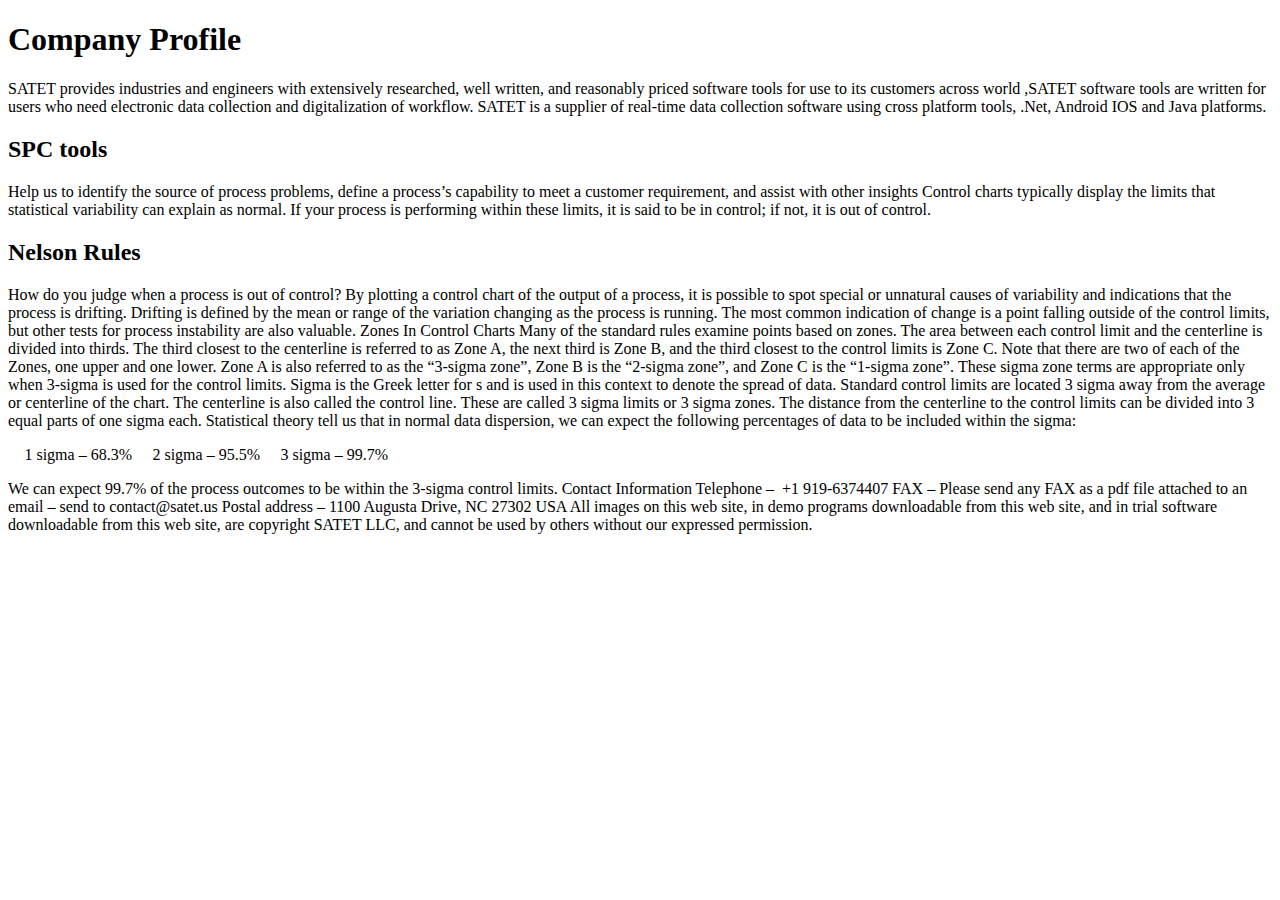
<file: profile.html>
<!DOCTYPE html>
<html lang="en">
<head>
    <meta charset="UTF-8">
    <meta http-equiv="X-UA-Compatible" content="IE=edge">
    <meta name="viewport" content="width=device-width, initial-scale=1.0">
    <title>Company Profile</title>
</head>
<body>
    <h1>Company Profile</h1>
        <p>
SATET provides industries and engineers with extensively researched, well written, and reasonably priced software
tools for use to its customers across world ,SATET software tools are written for users who need electronic data
collection and digitalization of workflow. SATET is a supplier of real-time data collection software using cross
platform tools, .Net, Android IOS and Java platforms.</p>

<h2>SPC tools</h2>
<p>Help us to identify the source of process problems, define a process’s capability to meet a customer
requirement, and assist with other insights
Control charts typically display the limits that statistical variability can explain as normal. If your process is
performing within these limits, it is said to be in control; if not, it is out of control.</p>

<h2>Nelson Rules</h2>
<p>How do you judge when a process is out of control? By plotting a control chart of the output of a process, it is
possible to spot special or unnatural causes of variability and indications that the process is drifting. Drifting is
defined by the mean or range of the variation changing as the process is running. The most common indication of
change is a point falling outside of the control limits, but other tests for process instability are also valuable.
Zones In Control Charts
Many of the standard rules examine points based on zones. The area between each control limit and the centerline is divided
into thirds. The third closest to the centerline is referred to as Zone A, the next third is Zone B, and the third closest to the
control limits is Zone C. Note that there are two of each of the Zones, one upper and one lower.
Zone A is also referred to as the “3-sigma zone”, Zone B is the “2-sigma zone”, and Zone C is the “1-sigma zone”. These sigma
zone terms are appropriate only when 3-sigma is used for the control limits.
Sigma is the Greek letter for s and is used in this context to denote the spread of data.
Standard control limits are located 3 sigma away from the average or centerline of the chart. The centerline is also called
the control line. These are called 3 sigma limits or 3 sigma zones. The distance from the centerline to the control limits can be
divided into 3 equal parts of one sigma each.
Statistical theory tell us that in normal data dispersion, we can expect the following percentages of data to be included within
the sigma:</p>
<p>
 1 sigma – 68.3%
 2 sigma – 95.5%
 3 sigma – 99.7%
</p>
We can expect 99.7% of the process outcomes to be within the 3-sigma control limits.
Contact Information
Telephone –  +1 919-6374407
FAX – Please send any FAX as a pdf file attached to an email – send to contact@satet.us
Postal address – 1100 Augusta Drive, NC 27302 USA
All images on this web site, in demo programs downloadable from this web site, and in trial software downloadable
from this web site, are copyright SATET LLC, and cannot be used by others without our expressed permission.
</body>
</html>
</file>
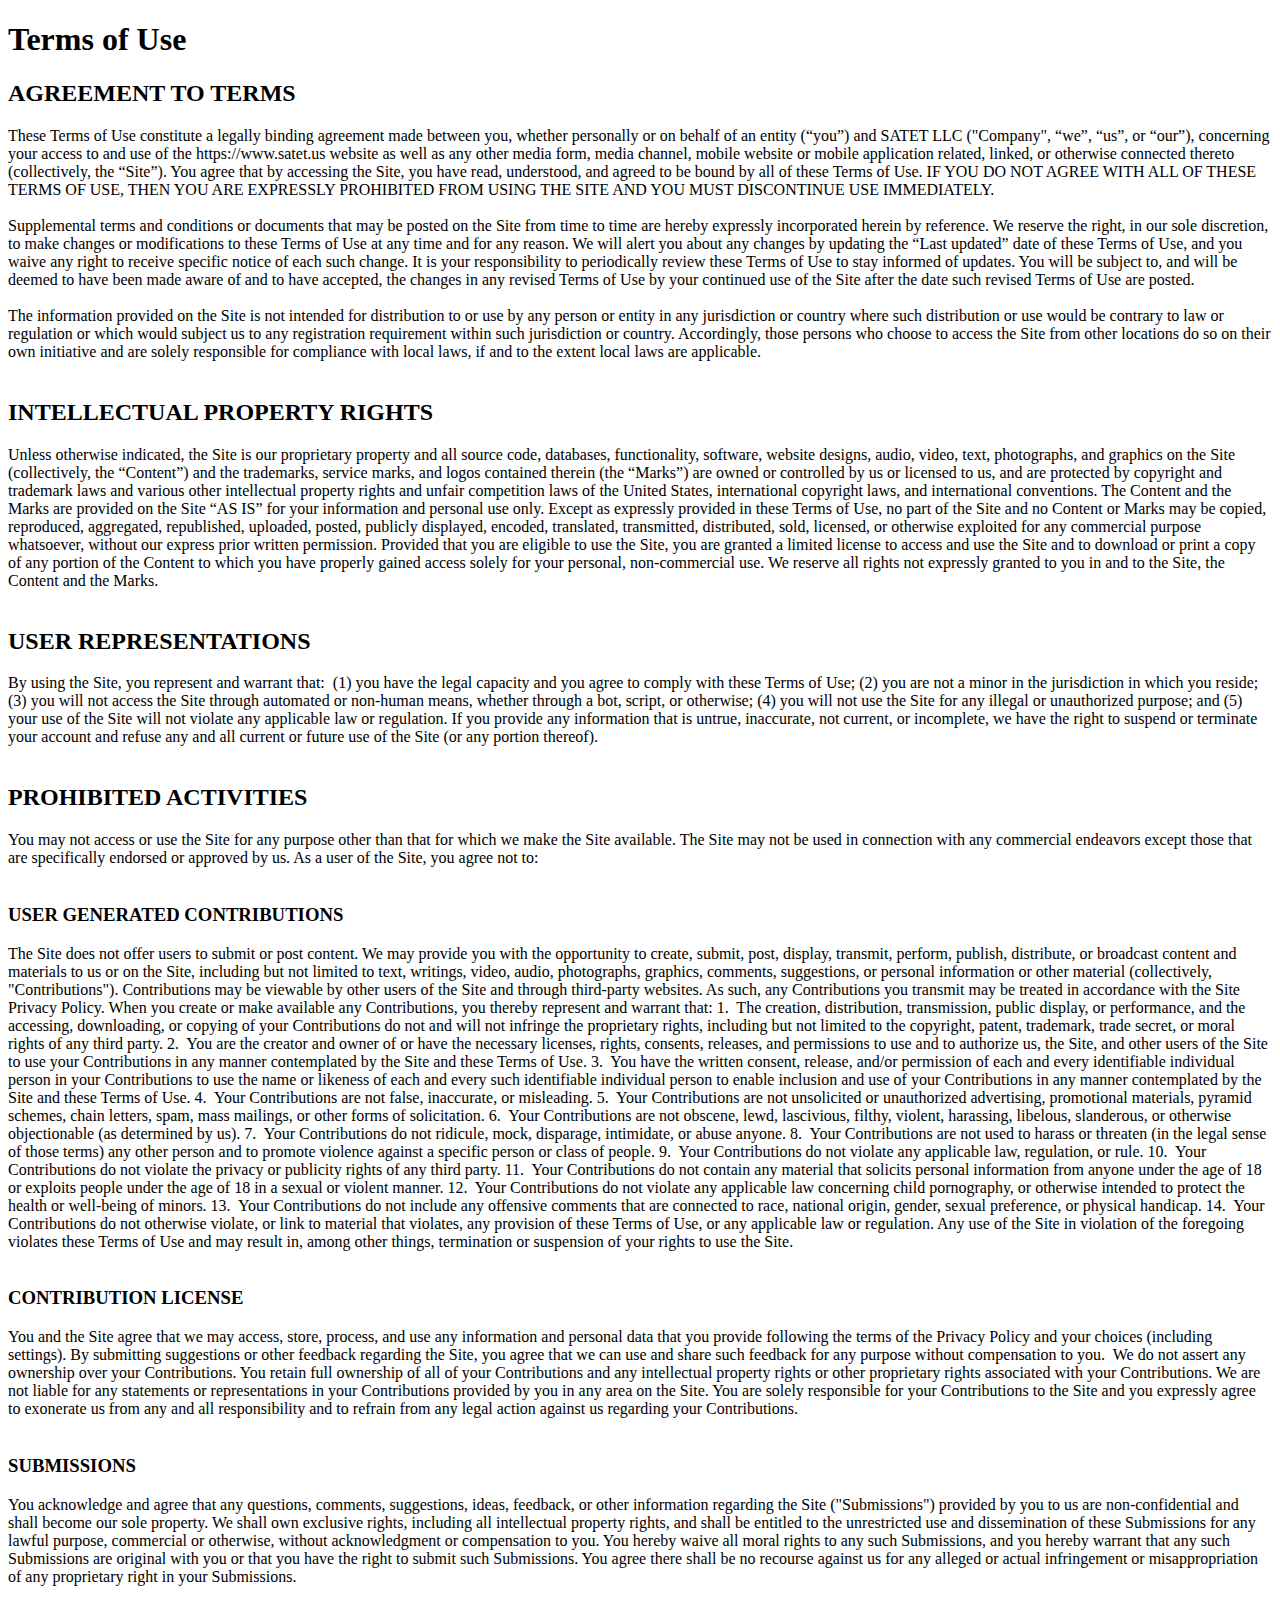
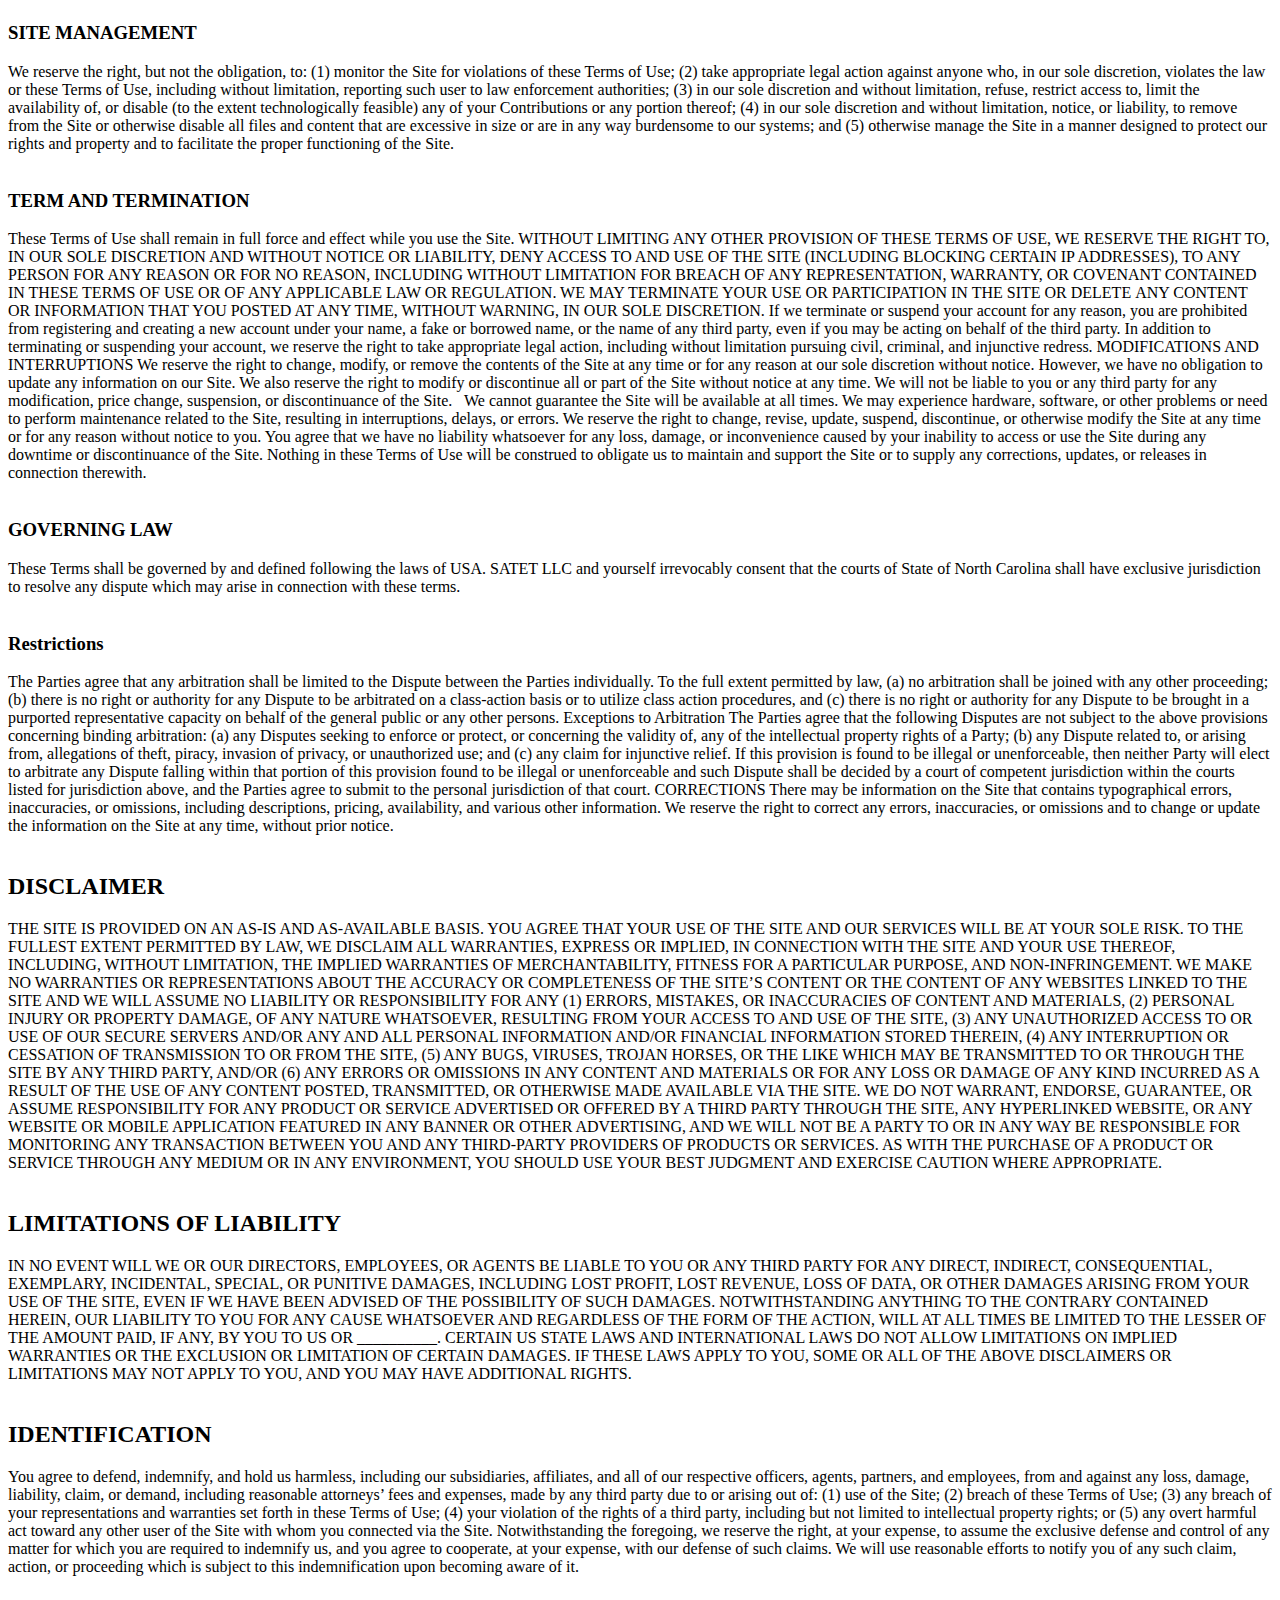
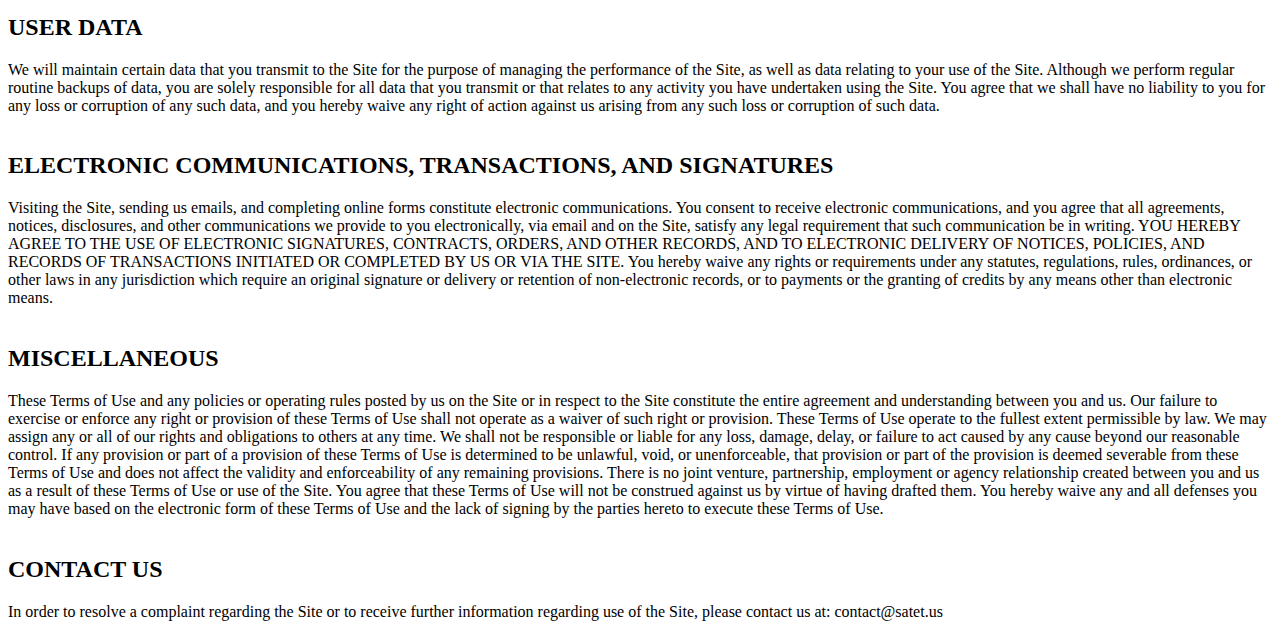
<file: tou.html>
<!DOCTYPE html>
<html lang="en">
<head>
    <meta charset="UTF-8">
    <meta http-equiv="X-UA-Compatible" content="IE=edge">
    <meta name="viewport" content="width=device-width, initial-scale=1.0">
    <title>Company Profile</title>
</head>
<body>
    <h1>Terms of Use</h1>

    <h2>AGREEMENT TO TERMS</h2>
These Terms of Use constitute a legally binding agreement made between you, whether personally or on behalf of
an entity (“you”) and SATET LLC (&quot;Company&quot;, “we”, “us”, or “our”), concerning your access to and use of
the https://www.satet.us website as well as any other media form, media channel, mobile website or mobile
application related, linked, or otherwise connected thereto (collectively, the “Site”). You agree that by accessing the
Site, you have read, understood, and agreed to be bound by all of these Terms of Use. IF YOU DO NOT AGREE
WITH ALL OF THESE TERMS OF USE, THEN YOU ARE EXPRESSLY PROHIBITED FROM USING THE SITE
AND YOU MUST DISCONTINUE USE IMMEDIATELY.
<br><br>
Supplemental terms and conditions or documents that may be posted on the Site from time to time are hereby
expressly incorporated herein by reference. We reserve the right, in our sole discretion, to make changes or
modifications to these Terms of Use at any time and for any reason. We will alert you about any changes by
updating the “Last updated” date of these Terms of Use, and you waive any right to receive specific notice of each
such change. It is your responsibility to periodically review these Terms of Use to stay informed of updates. You will
be subject to, and will be deemed to have been made aware of and to have accepted, the changes in any revised
Terms of Use by your continued use of the Site after the date such revised Terms of Use are posted.
<br><br>
The information provided on the Site is not intended for distribution to or use by any person or entity in any
jurisdiction or country where such distribution or use would be contrary to law or regulation or which would subject
us to any registration requirement within such jurisdiction or country. Accordingly, those persons who choose to
access the Site from other locations do so on their own initiative and are solely responsible for compliance with local
laws, if and to the extent local laws are applicable.
<br><br>
<h2>INTELLECTUAL PROPERTY RIGHTS</h2>
Unless otherwise indicated, the Site is our proprietary property and all source code, databases, functionality,
software, website designs, audio, video, text, photographs, and graphics on the Site (collectively, the “Content”) and
the trademarks, service marks, and logos contained therein (the “Marks”) are owned or controlled by us or licensed
to us, and are protected by copyright and trademark laws and various other intellectual property rights and unfair
competition laws of the United States, international copyright laws, and international conventions. The Content and
the Marks are provided on the Site “AS IS” for your information and personal use only. Except as expressly provided
in these Terms of Use, no part of the Site and no Content or Marks may be copied, reproduced, aggregated,
republished, uploaded, posted, publicly displayed, encoded, translated, transmitted, distributed, sold, licensed, or
otherwise exploited for any commercial purpose whatsoever, without our express prior written permission.
Provided that you are eligible to use the Site, you are granted a limited license to access and use the Site and to
download or print a copy of any portion of the Content to which you have properly gained access solely for your
personal, non-commercial use. We reserve all rights not expressly granted to you in and to the Site, the Content and
the Marks.

<br><br>
<h2>USER REPRESENTATIONS</h2>
By using the Site, you represent and warrant that:  (1) you have the legal capacity and you agree to comply with
these Terms of Use; (2) you are not a minor in the jurisdiction in which you reside; (3) you will not access the Site
through automated or non-human means, whether through a bot, script, or otherwise; (4) you will not use the Site for
any illegal or unauthorized purpose; and (5) your use of the Site will not violate any applicable law or regulation.
If you provide any information that is untrue, inaccurate, not current, or incomplete, we have the right to suspend or
terminate your account and refuse any and all current or future use of the Site (or any portion thereof).

<br><br>
<h2>PROHIBITED ACTIVITIES</h2>
You may not access or use the Site for any purpose other than that for which we make the Site available. The Site
may not be used in connection with any commercial endeavors except those that are specifically endorsed or
approved by us.
As a user of the Site, you agree not to:

<br><br>
<h3>USER GENERATED CONTRIBUTIONS</h3>

The Site does not offer users to submit or post content. We may provide you with the opportunity to create, submit,
post, display, transmit, perform, publish, distribute, or broadcast content and materials to us or on the Site, including
but not limited to text, writings, video, audio, photographs, graphics, comments, suggestions, or personal information
or other material (collectively, &quot;Contributions&quot;). Contributions may be viewable by other users of the Site and through
third-party websites. As such, any Contributions you transmit may be treated in accordance with the Site Privacy
Policy. When you create or make available any Contributions, you thereby represent and warrant that:
1.  The creation, distribution, transmission, public display, or performance, and the accessing, downloading, or
copying of your Contributions do not and will not infringe the proprietary rights, including but not limited to the
copyright, patent, trademark, trade secret, or moral rights of any third party.
2.  You are the creator and owner of or have the necessary licenses, rights, consents, releases, and permissions to
use and to authorize us, the Site, and other users of the Site to use your Contributions in any manner contemplated
by the Site and these Terms of Use.
3.  You have the written consent, release, and/or permission of each and every identifiable individual person in your
Contributions to use the name or likeness of each and every such identifiable individual person to enable inclusion
and use of your Contributions in any manner contemplated by the Site and these Terms of Use.
4.  Your Contributions are not false, inaccurate, or misleading.
5.  Your Contributions are not unsolicited or unauthorized advertising, promotional materials, pyramid schemes,
chain letters, spam, mass mailings, or other forms of solicitation.
6.  Your Contributions are not obscene, lewd, lascivious, filthy, violent, harassing, libelous, slanderous, or otherwise
objectionable (as determined by us).
7.  Your Contributions do not ridicule, mock, disparage, intimidate, or abuse anyone.
8.  Your Contributions are not used to harass or threaten (in the legal sense of those terms) any other person and to
promote violence against a specific person or class of people.
9.  Your Contributions do not violate any applicable law, regulation, or rule.
10.  Your Contributions do not violate the privacy or publicity rights of any third party.
11.  Your Contributions do not contain any material that solicits personal information from anyone under the age of
18 or exploits people under the age of 18 in a sexual or violent manner.
12.  Your Contributions do not violate any applicable law concerning child pornography, or otherwise intended to
protect the health or well-being of minors.
13.  Your Contributions do not include any offensive comments that are connected to race, national origin, gender,
sexual preference, or physical handicap.
14.  Your Contributions do not otherwise violate, or link to material that violates, any provision of these Terms of
Use, or any applicable law or regulation.
Any use of the Site in violation of the foregoing violates these Terms of Use and may result in, among other things,
termination or suspension of your rights to use the Site.

<br><br>
<h3>CONTRIBUTION LICENSE</h3>

You and the Site agree that we may access, store, process, and use any information and personal data that you
provide following the terms of the Privacy Policy and your choices (including settings).

By submitting suggestions or other feedback regarding the Site, you agree that we can use and share such
feedback for any purpose without compensation to you. 
We do not assert any ownership over your Contributions. You retain full ownership of all of your Contributions and
any intellectual property rights or other proprietary rights associated with your Contributions. We are not liable for
any statements or representations in your Contributions provided by you in any area on the Site. You are solely
responsible for your Contributions to the Site and you expressly agree to exonerate us from any and all
responsibility and to refrain from any legal action against us regarding your Contributions.

<br><br>
<h3>SUBMISSIONS</h3>

You acknowledge and agree that any questions, comments, suggestions, ideas, feedback, or other information
regarding the Site (&quot;Submissions&quot;) provided by you to us are non-confidential and shall become our sole property.
We shall own exclusive rights, including all intellectual property rights, and shall be entitled to the unrestricted use
and dissemination of these Submissions for any lawful purpose, commercial or otherwise, without acknowledgment
or compensation to you. You hereby waive all moral rights to any such Submissions, and you hereby warrant that
any such Submissions are original with you or that you have the right to submit such Submissions. You agree there
shall be no recourse against us for any alleged or actual infringement or misappropriation of any proprietary right in
your Submissions.

<br><br>
<h3>SITE MANAGEMENT</h3>


We reserve the right, but not the obligation, to: (1) monitor the Site for violations of these Terms of Use; (2) take
appropriate legal action against anyone who, in our sole discretion, violates the law or these Terms of Use, including
without limitation, reporting such user to law enforcement authorities; (3) in our sole discretion and without limitation,
refuse, restrict access to, limit the availability of, or disable (to the extent technologically feasible) any of your
Contributions or any portion thereof; (4) in our sole discretion and without limitation, notice, or liability, to remove
from the Site or otherwise disable all files and content that are excessive in size or are in any way burdensome to
our systems; and (5) otherwise manage the Site in a manner designed to protect our rights and property and to

facilitate the proper functioning of the Site.

<br><br>
<h3>TERM AND TERMINATION</h3>

These Terms of Use shall remain in full force and effect while you use the Site. WITHOUT LIMITING ANY OTHER
PROVISION OF THESE TERMS OF USE, WE RESERVE THE RIGHT TO, IN OUR SOLE DISCRETION AND
WITHOUT NOTICE OR LIABILITY, DENY ACCESS TO AND USE OF THE SITE (INCLUDING BLOCKING
CERTAIN IP ADDRESSES), TO ANY PERSON FOR ANY REASON OR FOR NO REASON, INCLUDING
WITHOUT LIMITATION FOR BREACH OF ANY REPRESENTATION, WARRANTY, OR COVENANT CONTAINED
IN THESE TERMS OF USE OR OF ANY APPLICABLE LAW OR REGULATION. WE MAY TERMINATE YOUR
USE OR PARTICIPATION IN THE SITE OR DELETE ANY CONTENT OR INFORMATION THAT YOU POSTED
AT ANY TIME, WITHOUT WARNING, IN OUR SOLE DISCRETION.
If we terminate or suspend your account for any reason, you are prohibited from registering and creating a new
account under your name, a fake or borrowed name, or the name of any third party, even if you may be acting on
behalf of the third party. In addition to terminating or suspending your account, we reserve the right to take
appropriate legal action, including without limitation pursuing civil, criminal, and injunctive redress.
MODIFICATIONS AND INTERRUPTIONS
We reserve the right to change, modify, or remove the contents of the Site at any time or for any reason at our sole
discretion without notice. However, we have no obligation to update any information on our Site. We also reserve
the right to modify or discontinue all or part of the Site without notice at any time. We will not be liable to you or any
third party for any modification, price change, suspension, or discontinuance of the Site.  
We cannot guarantee the Site will be available at all times. We may experience hardware, software, or other
problems or need to perform maintenance related to the Site, resulting in interruptions, delays, or errors. We reserve
the right to change, revise, update, suspend, discontinue, or otherwise modify the Site at any time or for any reason
without notice to you. You agree that we have no liability whatsoever for any loss, damage, or inconvenience
caused by your inability to access or use the Site during any downtime or discontinuance of the Site. Nothing in
these Terms of Use will be construed to obligate us to maintain and support the Site or to supply any corrections,
updates, or releases in connection therewith.

<br><br>
<h3>GOVERNING LAW</h3>

These Terms shall be governed by and defined following the laws of USA. SATET LLC and yourself irrevocably
consent that the courts of State of North Carolina shall have exclusive jurisdiction to resolve any dispute which may
arise in connection with these terms.
<br><br>
<h3>Restrictions</h3>

The Parties agree that any arbitration shall be limited to the Dispute between the Parties individually. To the full
extent permitted by law, (a) no arbitration shall be joined with any other proceeding; (b) there is no right or authority
for any Dispute to be arbitrated on a class-action basis or to utilize class action procedures, and (c) there is no right
or authority for any Dispute to be brought in a purported representative capacity on behalf of the general public or
any other persons.
Exceptions to Arbitration
The Parties agree that the following Disputes are not subject to the above provisions concerning binding arbitration:
(a) any Disputes seeking to enforce or protect, or concerning the validity of, any of the intellectual property rights of
a Party; (b) any Dispute related to, or arising from, allegations of theft, piracy, invasion of privacy, or unauthorized
use; and (c) any claim for injunctive relief. If this provision is found to be illegal or unenforceable, then neither Party
will elect to arbitrate any Dispute falling within that portion of this provision found to be illegal or unenforceable and
such Dispute shall be decided by a court of competent jurisdiction within the courts listed for jurisdiction above, and
the Parties agree to submit to the personal jurisdiction of that court.
CORRECTIONS

There may be information on the Site that contains typographical errors, inaccuracies, or omissions, including
descriptions, pricing, availability, and various other information. We reserve the right to correct any errors,
inaccuracies, or omissions and to change or update the information on the Site at any time, without prior notice.

<br><br>
<h2>DISCLAIMER</h2>


THE SITE IS PROVIDED ON AN AS-IS AND AS-AVAILABLE BASIS. YOU AGREE THAT YOUR USE OF THE
SITE AND OUR SERVICES WILL BE AT YOUR SOLE RISK. TO THE FULLEST EXTENT PERMITTED BY LAW,
WE DISCLAIM ALL WARRANTIES, EXPRESS OR IMPLIED, IN CONNECTION WITH THE SITE AND YOUR USE
THEREOF, INCLUDING, WITHOUT LIMITATION, THE IMPLIED WARRANTIES OF MERCHANTABILITY,
FITNESS FOR A PARTICULAR PURPOSE, AND NON-INFRINGEMENT. WE MAKE NO WARRANTIES OR
REPRESENTATIONS ABOUT THE ACCURACY OR COMPLETENESS OF THE SITE’S CONTENT OR THE
CONTENT OF ANY WEBSITES LINKED TO THE SITE AND WE WILL ASSUME NO LIABILITY OR
RESPONSIBILITY FOR ANY (1) ERRORS, MISTAKES, OR INACCURACIES OF CONTENT AND MATERIALS, (2)
PERSONAL INJURY OR PROPERTY DAMAGE, OF ANY NATURE WHATSOEVER, RESULTING FROM YOUR
ACCESS TO AND USE OF THE SITE, (3) ANY UNAUTHORIZED ACCESS TO OR USE OF OUR SECURE
SERVERS AND/OR ANY AND ALL PERSONAL INFORMATION AND/OR FINANCIAL INFORMATION STORED
THEREIN, (4) ANY INTERRUPTION OR CESSATION OF TRANSMISSION TO OR FROM THE SITE, (5) ANY
BUGS, VIRUSES, TROJAN HORSES, OR THE LIKE WHICH MAY BE TRANSMITTED TO OR THROUGH THE
SITE BY ANY THIRD PARTY, AND/OR (6) ANY ERRORS OR OMISSIONS IN ANY CONTENT AND MATERIALS
OR FOR ANY LOSS OR DAMAGE OF ANY KIND INCURRED AS A RESULT OF THE USE OF ANY CONTENT
POSTED, TRANSMITTED, OR OTHERWISE MADE AVAILABLE VIA THE SITE. WE DO NOT WARRANT,
ENDORSE, GUARANTEE, OR ASSUME RESPONSIBILITY FOR ANY PRODUCT OR SERVICE ADVERTISED
OR OFFERED BY A THIRD PARTY THROUGH THE SITE, ANY HYPERLINKED WEBSITE, OR ANY WEBSITE
OR MOBILE APPLICATION FEATURED IN ANY BANNER OR OTHER ADVERTISING, AND WE WILL NOT BE A
PARTY TO OR IN ANY WAY BE RESPONSIBLE FOR MONITORING ANY TRANSACTION BETWEEN YOU AND
ANY THIRD-PARTY PROVIDERS OF PRODUCTS OR SERVICES. AS WITH THE PURCHASE OF A PRODUCT
OR SERVICE THROUGH ANY MEDIUM OR IN ANY ENVIRONMENT, YOU SHOULD USE YOUR BEST

JUDGMENT AND EXERCISE CAUTION WHERE APPROPRIATE.

<br><br>
<h2>LIMITATIONS OF LIABILITY</h2>


IN NO EVENT WILL WE OR OUR DIRECTORS, EMPLOYEES, OR AGENTS BE LIABLE TO YOU OR ANY THIRD
PARTY FOR ANY DIRECT, INDIRECT, CONSEQUENTIAL, EXEMPLARY, INCIDENTAL, SPECIAL, OR PUNITIVE
DAMAGES, INCLUDING LOST PROFIT, LOST REVENUE, LOSS OF DATA, OR OTHER DAMAGES ARISING
FROM YOUR USE OF THE SITE, EVEN IF WE HAVE BEEN ADVISED OF THE POSSIBILITY OF SUCH
DAMAGES. NOTWITHSTANDING ANYTHING TO THE CONTRARY CONTAINED HEREIN, OUR LIABILITY TO
YOU FOR ANY CAUSE WHATSOEVER AND REGARDLESS OF THE FORM OF THE ACTION, WILL AT ALL
TIMES BE LIMITED TO THE LESSER OF THE AMOUNT PAID, IF ANY, BY YOU TO US OR __________.
CERTAIN US STATE LAWS AND INTERNATIONAL LAWS DO NOT ALLOW LIMITATIONS ON IMPLIED
WARRANTIES OR THE EXCLUSION OR LIMITATION OF CERTAIN DAMAGES. IF THESE LAWS APPLY TO
YOU, SOME OR ALL OF THE ABOVE DISCLAIMERS OR LIMITATIONS MAY NOT APPLY TO YOU, AND YOU

MAY HAVE ADDITIONAL RIGHTS.
<br><br>
<h2>IDENTIFICATION</h2>


You agree to defend, indemnify, and hold us harmless, including our subsidiaries, affiliates, and all of our respective
officers, agents, partners, and employees, from and against any loss, damage, liability, claim, or demand, including
reasonable attorneys’ fees and expenses, made by any third party due to or arising out of: (1) use of the Site; (2)
breach of these Terms of Use; (3) any breach of your representations and warranties set forth in these Terms of
Use; (4) your violation of the rights of a third party, including but not limited to intellectual property rights; or (5) any
overt harmful act toward any other user of the Site with whom you connected via the Site. Notwithstanding the
foregoing, we reserve the right, at your expense, to assume the exclusive defense and control of any matter for
which you are required to indemnify us, and you agree to cooperate, at your expense, with our defense of such
claims. We will use reasonable efforts to notify you of any such claim, action, or proceeding which is subject to this

indemnification upon becoming aware of it.

<br><br>
<h2>USER DATA</h2>


We will maintain certain data that you transmit to the Site for the purpose of managing the performance of the Site,
as well as data relating to your use of the Site. Although we perform regular routine backups of data, you are solely
responsible for all data that you transmit or that relates to any activity you have undertaken using the Site. You
agree that we shall have no liability to you for any loss or corruption of any such data, and you hereby waive any

right of action against us arising from any such loss or corruption of such data.

<br><br>
<h2>ELECTRONIC COMMUNICATIONS, TRANSACTIONS, AND SIGNATURES</h2>


Visiting the Site, sending us emails, and completing online forms constitute electronic communications. You consent
to receive electronic communications, and you agree that all agreements, notices, disclosures, and other
communications we provide to you electronically, via email and on the Site, satisfy any legal requirement that such
communication be in writing. YOU HEREBY AGREE TO THE USE OF ELECTRONIC SIGNATURES,
CONTRACTS, ORDERS, AND OTHER RECORDS, AND TO ELECTRONIC DELIVERY OF NOTICES, POLICIES,
AND RECORDS OF TRANSACTIONS INITIATED OR COMPLETED BY US OR VIA THE SITE. You hereby waive
any rights or requirements under any statutes, regulations, rules, ordinances, or other laws in any jurisdiction which
require an original signature or delivery or retention of non-electronic records, or to payments or the granting of

credits by any means other than electronic means.

<br><br>
<h2>MISCELLANEOUS</h2>


These Terms of Use and any policies or operating rules posted by us on the Site or in respect to the Site constitute
the entire agreement and understanding between you and us. Our failure to exercise or enforce any right or
provision of these Terms of Use shall not operate as a waiver of such right or provision. These Terms of Use
operate to the fullest extent permissible by law. We may assign any or all of our rights and obligations to others at
any time. We shall not be responsible or liable for any loss, damage, delay, or failure to act caused by any cause
beyond our reasonable control. If any provision or part of a provision of these Terms of Use is determined to be
unlawful, void, or unenforceable, that provision or part of the provision is deemed severable from these Terms of
Use and does not affect the validity and enforceability of any remaining provisions. There is no joint venture,
partnership, employment or agency relationship created between you and us as a result of these Terms of Use or
use of the Site. You agree that these Terms of Use will not be construed against us by virtue of having drafted them.
You hereby waive any and all defenses you may have based on the electronic form of these Terms of Use and the

lack of signing by the parties hereto to execute these Terms of Use.

<br><br>
<h2>CONTACT US</h2>


In order to resolve a complaint regarding the Site or to receive further information regarding use of the Site, please

contact us at: contact@satet.us

</body>
</html>
</file>
